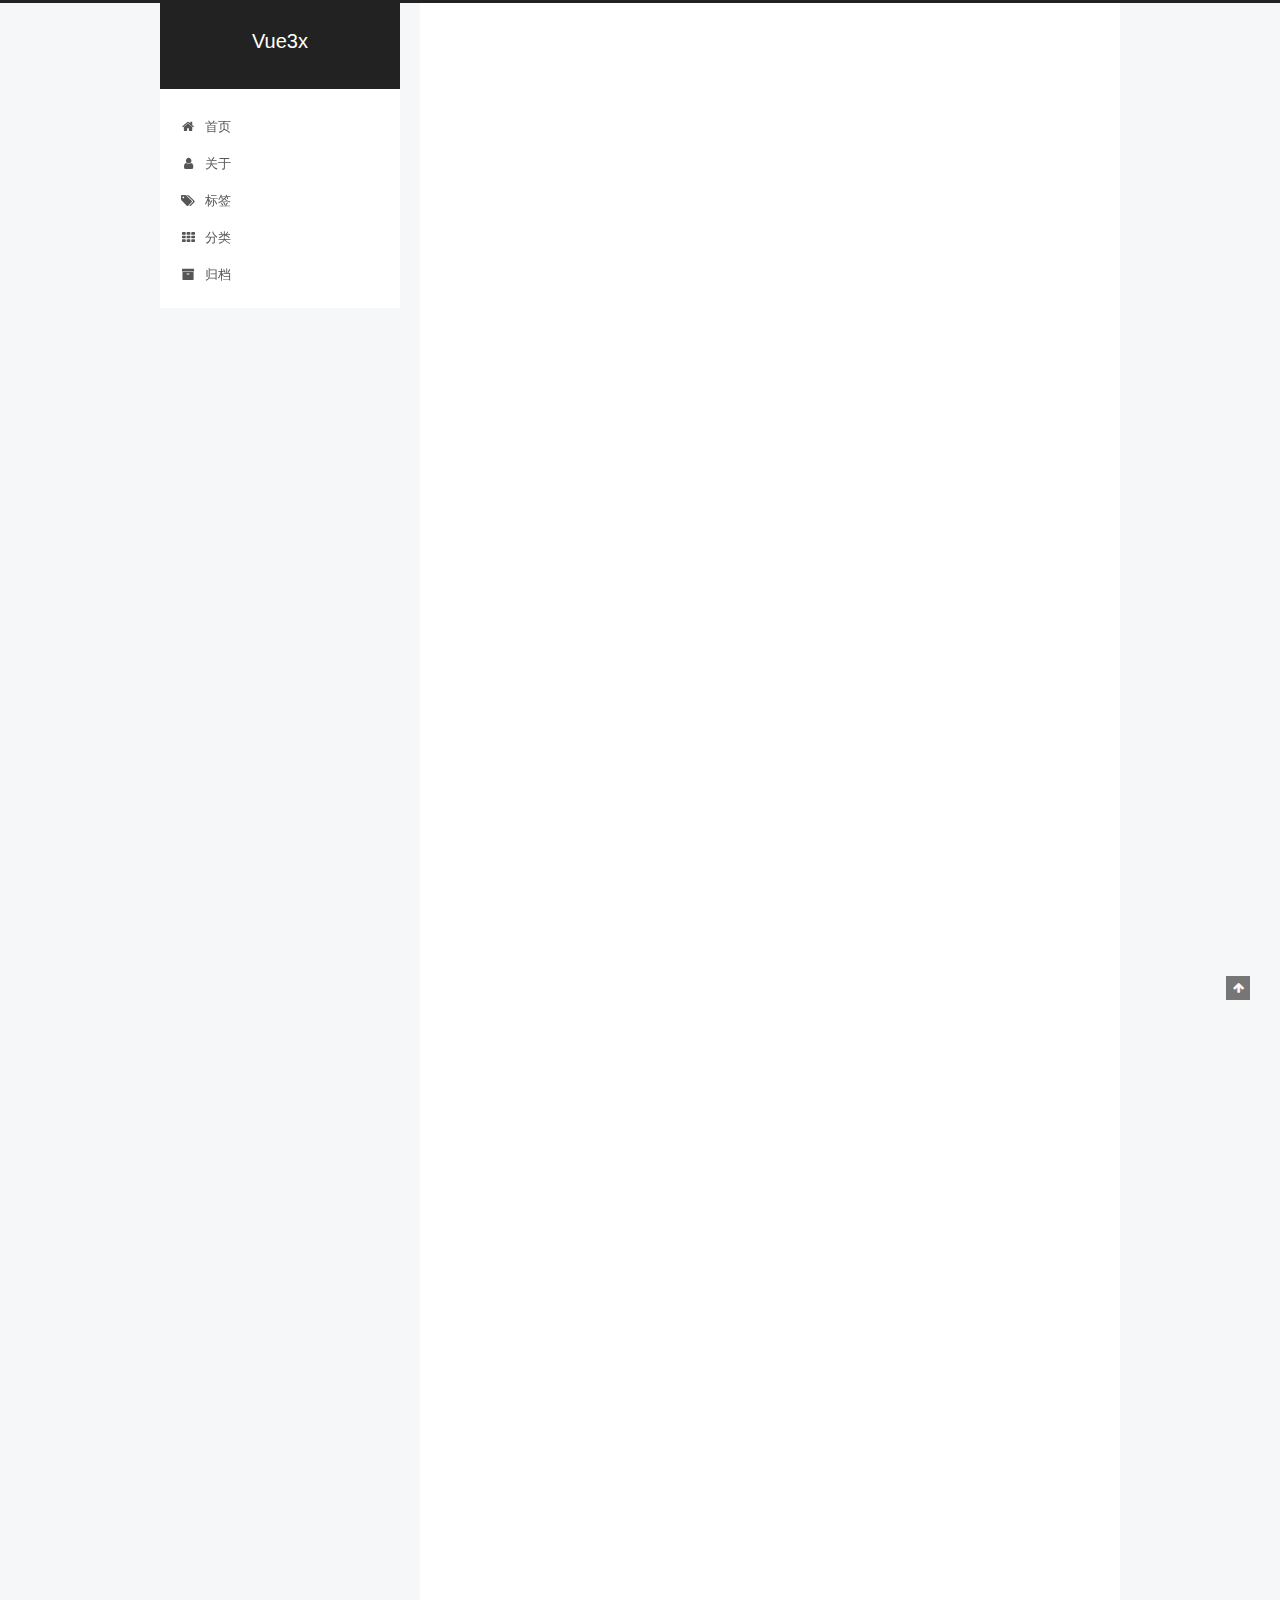
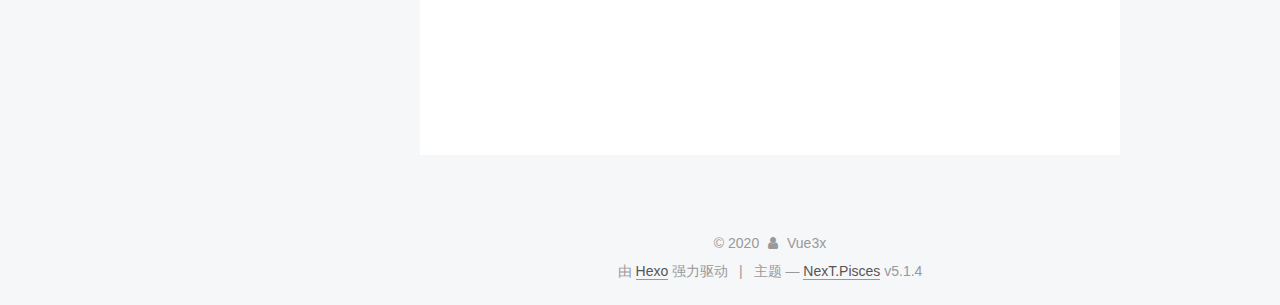
<file: index.html>
<!DOCTYPE html>



  


<html class="theme-next pisces use-motion" lang="zh-Hans">
<head>
  <meta charset="UTF-8"/>
<meta http-equiv="X-UA-Compatible" content="IE=edge" />
<meta name="viewport" content="width=device-width, initial-scale=1, maximum-scale=1"/>
<meta name="theme-color" content="#222">









<meta http-equiv="Cache-Control" content="no-transform" />
<meta http-equiv="Cache-Control" content="no-siteapp" />
















  
  
  <link href="/lib/fancybox/source/jquery.fancybox.css?v=2.1.5" rel="stylesheet" type="text/css" />







<link href="/lib/font-awesome/css/font-awesome.min.css?v=4.6.2" rel="stylesheet" type="text/css" />

<link href="/css/main.css?v=5.1.4" rel="stylesheet" type="text/css" />


  <link rel="apple-touch-icon" sizes="180x180" href="/images/apple-touch-icon-next.png?v=5.1.4">


  <link rel="icon" type="image/png" sizes="32x32" href="/images/favicon-32x32-next.png?v=5.1.4">


  <link rel="icon" type="image/png" sizes="16x16" href="/images/favicon-16x16-next.png?v=5.1.4">


  <link rel="mask-icon" href="/images/logo.svg?v=5.1.4" color="#222">





  <meta name="keywords" content="Hexo, NexT" />










<meta property="og:type" content="website">
<meta property="og:title" content="Vue3x">
<meta property="og:url" content="http://vue3x.github.io/index.html">
<meta property="og:site_name" content="Vue3x">
<meta property="article:author" content="Vue3x">
<meta property="article:tag" content="Vue3x">
<meta name="twitter:card" content="summary">



<script type="text/javascript" id="hexo.configurations">
  var NexT = window.NexT || {};
  var CONFIG = {
    root: '/',
    scheme: 'Pisces',
    version: '5.1.4',
    sidebar: {"position":"left","display":"post","offset":12,"b2t":false,"scrollpercent":false,"onmobile":false},
    fancybox: true,
    tabs: true,
    motion: {"enable":true,"async":false,"transition":{"post_block":"fadeIn","post_header":"slideDownIn","post_body":"slideDownIn","coll_header":"slideLeftIn","sidebar":"slideUpIn"}},
    duoshuo: {
      userId: '0',
      author: '博主'
    },
    algolia: {
      applicationID: '',
      apiKey: '',
      indexName: '',
      hits: {"per_page":10},
      labels: {"input_placeholder":"Search for Posts","hits_empty":"We didn't find any results for the search: ${query}","hits_stats":"${hits} results found in ${time} ms"}
    }
  };
</script>



  <link rel="canonical" href="http://vue3x.github.io/"/>





  <title>Vue3x</title>
  








<meta name="generator" content="Hexo 4.2.0"></head>

<body itemscope itemtype="http://schema.org/WebPage" lang="zh-Hans">

  
  
    
  

  <div class="container sidebar-position-left 
  page-home">
    <div class="headband"></div>

    <header id="header" class="header"  itemscope itemtype="http://schema.org/WPHeader">
      <div class="header-inner" ><div class="site-brand-wrapper" style="margin-left: 0px;">
  <div class="site-meta ">
    

    <div class="custom-logo-site-title">
      <a href="/"  class="brand" rel="start">
        <span class="logo-line-before"><i></i></span>
        <span class="site-title">Vue3x</span>
        <span class="logo-line-after"><i></i></span>
      </a>
    </div>
      
        <p class="site-subtitle"></p>
      
  </div>

  <div class="site-nav-toggle">
    <button>
      <span class="btn-bar"></span>
      <span class="btn-bar"></span>
      <span class="btn-bar"></span>
    </button>
  </div>
</div>

<nav class="site-nav">
  

  
    <ul id="menu" class="menu">
      
        
        <li class="menu-item menu-item-home">
          <a href="/%20" rel="section">
            
              <i class="menu-item-icon fa fa-fw fa-home"></i> <br />
            
            首页
          </a>
        </li>
      
        
        <li class="menu-item menu-item-about">
          <a href="/about/%20" rel="section">
            
              <i class="menu-item-icon fa fa-fw fa-user"></i> <br />
            
            关于
          </a>
        </li>
      
        
        <li class="menu-item menu-item-tags">
          <a href="/tags/%20" rel="section">
            
              <i class="menu-item-icon fa fa-fw fa-tags"></i> <br />
            
            标签
          </a>
        </li>
      
        
        <li class="menu-item menu-item-categories">
          <a href="/categories/%20" rel="section">
            
              <i class="menu-item-icon fa fa-fw fa-th"></i> <br />
            
            分类
          </a>
        </li>
      
        
        <li class="menu-item menu-item-archives">
          <a href="/archives/%20" rel="section">
            
              <i class="menu-item-icon fa fa-fw fa-archive"></i> <br />
            
            归档
          </a>
        </li>
      

      
    </ul>
  

  
</nav>



 </div>
    </header>

    <main id="main" class="main">
      <div class="main-inner">
        <div class="content-wrap">
          <div id="content" class="content">
            
  <section id="posts" class="posts-expand">
    
      

  

  
  
  

  <article class="post post-type-normal" itemscope itemtype="http://schema.org/Article">
  
  
  
  <div class="post-block">
    <link itemprop="mainEntityOfPage" href="http://vue3x.github.io/2020/03/10/test/">

    <span hidden itemprop="author" itemscope itemtype="http://schema.org/Person">
      <meta itemprop="name" content="Vue3x">
      <meta itemprop="description" content="">
      <meta itemprop="image" content="/images/avatar.gif">
    </span>

    <span hidden itemprop="publisher" itemscope itemtype="http://schema.org/Organization">
      <meta itemprop="name" content="Vue3x">
    </span>

    
      <header class="post-header">

        
        
          <h1 class="post-title" itemprop="name headline">
                
                <a class="post-title-link" href="/2020/03/10/test/" itemprop="url">test</a></h1>
        

        <div class="post-meta">
          <span class="post-time">
            
              <span class="post-meta-item-icon">
                <i class="fa fa-calendar-o"></i>
              </span>
              
                <span class="post-meta-item-text">发表于</span>
              
              <time title="创建于" itemprop="dateCreated datePublished" datetime="2020-03-10T14:13:58+08:00">
                2020-03-10
              </time>
            

            

            
          </span>

          

          
            
          

          
          

          

          

          

        </div>
      </header>
    

    
    
    
    <div class="post-body" itemprop="articleBody">

      
      

      
        
          
            <h2 id="测试"><a href="#测试" class="headerlink" title="测试"></a>测试</h2><h3 id="测试文章"><a href="#测试文章" class="headerlink" title="测试文章"></a>测试文章</h3><p>1.出现 error deployer not found:git 或者 error deployer not found:github 的错误<br>解决办法：执行 npm install hexo-deployer-git –save</p>
<p>2.出现类似 FATAL can not read a block mapping entry; a multiline key may not be an implicit key at line 70, column 1: … 错误<br>解决办法：_config.yml中配置项的冒号后面要用空格隔开，再跟内容</p>
<p>3.中文乱码问题<br>解决办法：将文件的内容编码改为UTF8格式</p>
<p>4.’hexo sever’能够成功运行，但是localhost:4000无法访问<br>解决办法：执行hexo s -p 5000，改用其他端口启动</p>

          
        
      
    </div>
    
    
    

    

    

    

    <footer class="post-footer">
      

      

      

      
      
        <div class="post-eof"></div>
      
    </footer>
  </div>
  
  
  
  </article>


    
      

  

  
  
  

  <article class="post post-type-normal" itemscope itemtype="http://schema.org/Article">
  
  
  
  <div class="post-block">
    <link itemprop="mainEntityOfPage" href="http://vue3x.github.io/2020/03/10/hello-world/">

    <span hidden itemprop="author" itemscope itemtype="http://schema.org/Person">
      <meta itemprop="name" content="Vue3x">
      <meta itemprop="description" content="">
      <meta itemprop="image" content="/images/avatar.gif">
    </span>

    <span hidden itemprop="publisher" itemscope itemtype="http://schema.org/Organization">
      <meta itemprop="name" content="Vue3x">
    </span>

    
      <header class="post-header">

        
        
          <h1 class="post-title" itemprop="name headline">
                
                <a class="post-title-link" href="/2020/03/10/hello-world/" itemprop="url">Hello World</a></h1>
        

        <div class="post-meta">
          <span class="post-time">
            
              <span class="post-meta-item-icon">
                <i class="fa fa-calendar-o"></i>
              </span>
              
                <span class="post-meta-item-text">发表于</span>
              
              <time title="创建于" itemprop="dateCreated datePublished" datetime="2020-03-10T08:46:29+08:00">
                2020-03-10
              </time>
            

            

            
          </span>

          

          
            
          

          
          

          

          

          

        </div>
      </header>
    

    
    
    
    <div class="post-body" itemprop="articleBody">

      
      

      
        
          
            <p>Welcome to <a href="https://hexo.io/" target="_blank" rel="noopener">Hexo</a>! This is your very first post. Check <a href="https://hexo.io/docs/" target="_blank" rel="noopener">documentation</a> for more info. If you get any problems when using Hexo, you can find the answer in <a href="https://hexo.io/docs/troubleshooting.html" target="_blank" rel="noopener">troubleshooting</a> or you can ask me on <a href="https://github.com/hexojs/hexo/issues" target="_blank" rel="noopener">GitHub</a>.</p>
<h2 id="Quick-Start"><a href="#Quick-Start" class="headerlink" title="Quick Start"></a>Quick Start</h2><h3 id="Create-a-new-post"><a href="#Create-a-new-post" class="headerlink" title="Create a new post"></a>Create a new post</h3><figure class="highlight bash"><table><tr><td class="gutter"><pre><span class="line">1</span><br></pre></td><td class="code"><pre><span class="line">$ hexo new <span class="string">"My New Post"</span></span><br></pre></td></tr></table></figure>

<p>More info: <a href="https://hexo.io/docs/writing.html" target="_blank" rel="noopener">Writing</a></p>
<h3 id="Run-server"><a href="#Run-server" class="headerlink" title="Run server"></a>Run server</h3><figure class="highlight bash"><table><tr><td class="gutter"><pre><span class="line">1</span><br></pre></td><td class="code"><pre><span class="line">$ hexo server</span><br></pre></td></tr></table></figure>

<p>More info: <a href="https://hexo.io/docs/server.html" target="_blank" rel="noopener">Server</a></p>
<h3 id="Generate-static-files"><a href="#Generate-static-files" class="headerlink" title="Generate static files"></a>Generate static files</h3><figure class="highlight bash"><table><tr><td class="gutter"><pre><span class="line">1</span><br></pre></td><td class="code"><pre><span class="line">$ hexo generate</span><br></pre></td></tr></table></figure>

<p>More info: <a href="https://hexo.io/docs/generating.html" target="_blank" rel="noopener">Generating</a></p>
<h3 id="Deploy-to-remote-sites"><a href="#Deploy-to-remote-sites" class="headerlink" title="Deploy to remote sites"></a>Deploy to remote sites</h3><figure class="highlight bash"><table><tr><td class="gutter"><pre><span class="line">1</span><br></pre></td><td class="code"><pre><span class="line">$ hexo deploy</span><br></pre></td></tr></table></figure>

<p>More info: <a href="https://hexo.io/docs/one-command-deployment.html" target="_blank" rel="noopener">Deployment</a></p>

          
        
      
    </div>
    
    
    

    

    

    

    <footer class="post-footer">
      

      

      

      
      
        <div class="post-eof"></div>
      
    </footer>
  </div>
  
  
  
  </article>


    
  </section>

  


          </div>
          


          

        </div>
        
          
  
  <div class="sidebar-toggle">
    <div class="sidebar-toggle-line-wrap">
      <span class="sidebar-toggle-line sidebar-toggle-line-first"></span>
      <span class="sidebar-toggle-line sidebar-toggle-line-middle"></span>
      <span class="sidebar-toggle-line sidebar-toggle-line-last"></span>
    </div>
  </div>

  <aside id="sidebar" class="sidebar">
    
    <div class="sidebar-inner">

      

      

      <section class="site-overview-wrap sidebar-panel sidebar-panel-active">
        <div class="site-overview">
          <div class="site-author motion-element" itemprop="author" itemscope itemtype="http://schema.org/Person">
            
              <p class="site-author-name" itemprop="name">Vue3x</p>
              <p class="site-description motion-element" itemprop="description"></p>
          </div>

          <nav class="site-state motion-element">

            
              <div class="site-state-item site-state-posts">
              
                <a href="/archives/%20%7C%7C%20archive">
              
                  <span class="site-state-item-count">2</span>
                  <span class="site-state-item-name">日志</span>
                </a>
              </div>
            

          



          </nav>

          

          

          
          

          
          

          

        </div>
      </section>

      

      

    </div>
  </aside>


        
      </div>
    </main>

    <footer id="footer" class="footer">
      <div class="footer-inner">
        <div class="copyright">&copy; <span itemprop="copyrightYear">2020</span>
  <span class="with-love">
    <i class="fa fa-user"></i>
  </span>
  <span class="author" itemprop="copyrightHolder">Vue3x</span>

  
</div>


  <div class="powered-by">由 <a class="theme-link" target="_blank" href="https://hexo.io">Hexo</a> 强力驱动</div>



  <span class="post-meta-divider">|</span>



  <div class="theme-info">主题 &mdash; <a class="theme-link" target="_blank" href="https://github.com/iissnan/hexo-theme-next">NexT.Pisces</a> v5.1.4</div>




        







        
      </div>
    </footer>

    
      <div class="back-to-top">
        <i class="fa fa-arrow-up"></i>
        
      </div>
    

    

  </div>

  

<script type="text/javascript">
  if (Object.prototype.toString.call(window.Promise) !== '[object Function]') {
    window.Promise = null;
  }
</script>









  












  
  
    <script type="text/javascript" src="/lib/jquery/index.js?v=2.1.3"></script>
  

  
  
    <script type="text/javascript" src="/lib/fastclick/lib/fastclick.min.js?v=1.0.6"></script>
  

  
  
    <script type="text/javascript" src="/lib/jquery_lazyload/jquery.lazyload.js?v=1.9.7"></script>
  

  
  
    <script type="text/javascript" src="/lib/velocity/velocity.min.js?v=1.2.1"></script>
  

  
  
    <script type="text/javascript" src="/lib/velocity/velocity.ui.min.js?v=1.2.1"></script>
  

  
  
    <script type="text/javascript" src="/lib/fancybox/source/jquery.fancybox.pack.js?v=2.1.5"></script>
  


  


  <script type="text/javascript" src="/js/src/utils.js?v=5.1.4"></script>

  <script type="text/javascript" src="/js/src/motion.js?v=5.1.4"></script>



  
  


  <script type="text/javascript" src="/js/src/affix.js?v=5.1.4"></script>

  <script type="text/javascript" src="/js/src/schemes/pisces.js?v=5.1.4"></script>



  

  


  <script type="text/javascript" src="/js/src/bootstrap.js?v=5.1.4"></script>



  


  




	





  





  












  





  

  

  

  
  

  

  

  

</body>
</html>
</file>
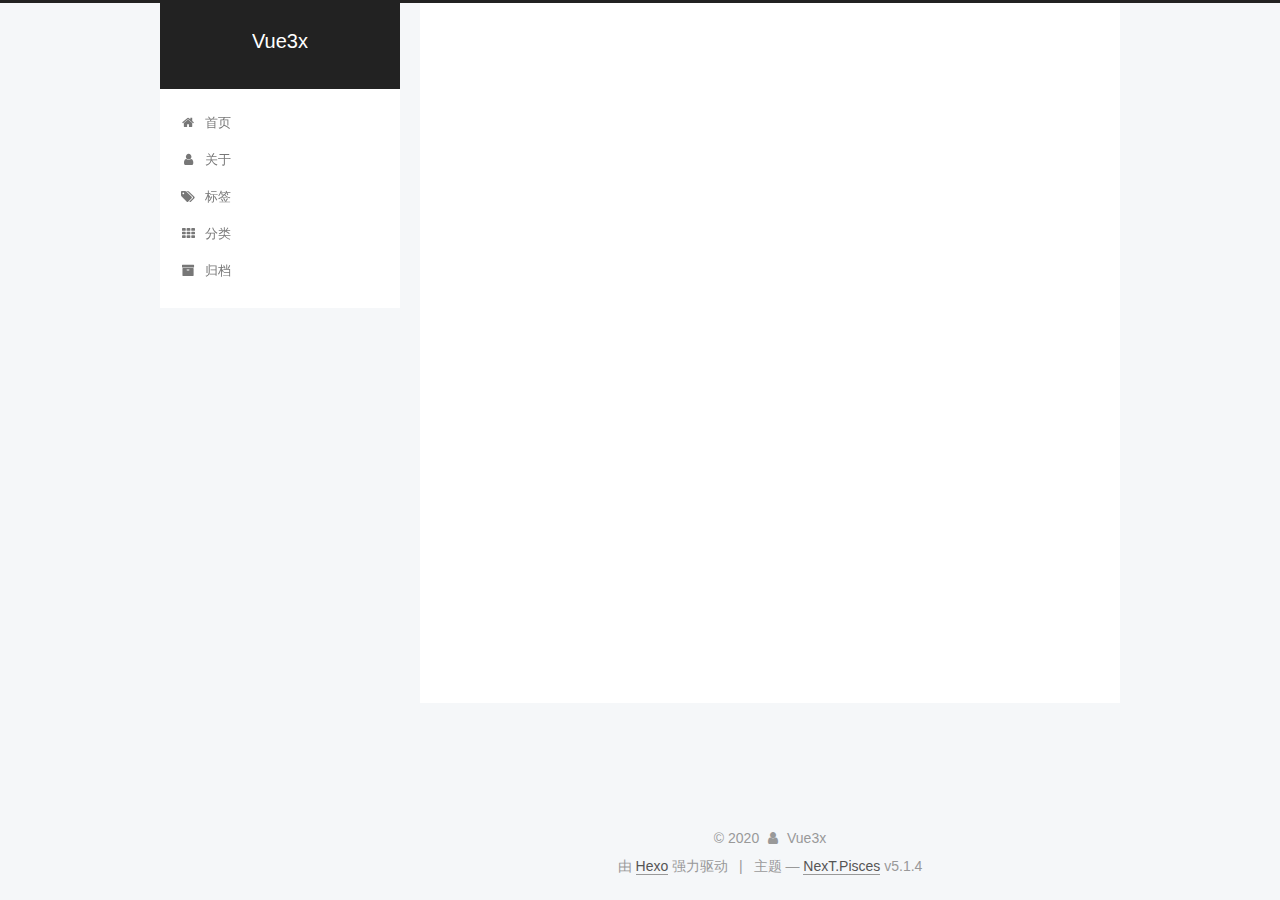
<file: about/index.html>
<!DOCTYPE html>



  


<html class="theme-next pisces use-motion" lang="zh-Hans">
<head>
  <meta charset="UTF-8"/>
<meta http-equiv="X-UA-Compatible" content="IE=edge" />
<meta name="viewport" content="width=device-width, initial-scale=1, maximum-scale=1"/>
<meta name="theme-color" content="#222">









<meta http-equiv="Cache-Control" content="no-transform" />
<meta http-equiv="Cache-Control" content="no-siteapp" />
















  
  
  <link href="/lib/fancybox/source/jquery.fancybox.css?v=2.1.5" rel="stylesheet" type="text/css" />







<link href="/lib/font-awesome/css/font-awesome.min.css?v=4.6.2" rel="stylesheet" type="text/css" />

<link href="/css/main.css?v=5.1.4" rel="stylesheet" type="text/css" />


  <link rel="apple-touch-icon" sizes="180x180" href="/images/apple-touch-icon-next.png?v=5.1.4">


  <link rel="icon" type="image/png" sizes="32x32" href="/images/favicon-32x32-next.png?v=5.1.4">


  <link rel="icon" type="image/png" sizes="16x16" href="/images/favicon-16x16-next.png?v=5.1.4">


  <link rel="mask-icon" href="/images/logo.svg?v=5.1.4" color="#222">





  <meta name="keywords" content="Hexo, NexT" />










<meta property="og:type" content="website">
<meta property="og:title" content="about">
<meta property="og:url" content="http://vue3x.github.io/about/index.html">
<meta property="og:site_name" content="Vue3x">
<meta property="article:published_time" content="2020-03-10T02:49:42.000Z">
<meta property="article:modified_time" content="2020-03-10T02:49:42.100Z">
<meta property="article:author" content="Vue3x">
<meta property="article:tag" content="Vue3x">
<meta name="twitter:card" content="summary">



<script type="text/javascript" id="hexo.configurations">
  var NexT = window.NexT || {};
  var CONFIG = {
    root: '/',
    scheme: 'Pisces',
    version: '5.1.4',
    sidebar: {"position":"left","display":"post","offset":12,"b2t":false,"scrollpercent":false,"onmobile":false},
    fancybox: true,
    tabs: true,
    motion: {"enable":true,"async":false,"transition":{"post_block":"fadeIn","post_header":"slideDownIn","post_body":"slideDownIn","coll_header":"slideLeftIn","sidebar":"slideUpIn"}},
    duoshuo: {
      userId: '0',
      author: '博主'
    },
    algolia: {
      applicationID: '',
      apiKey: '',
      indexName: '',
      hits: {"per_page":10},
      labels: {"input_placeholder":"Search for Posts","hits_empty":"We didn't find any results for the search: ${query}","hits_stats":"${hits} results found in ${time} ms"}
    }
  };
</script>



  <link rel="canonical" href="http://vue3x.github.io/about/"/>





  <title>about | Vue3x</title>
  








<meta name="generator" content="Hexo 4.2.0"></head>

<body itemscope itemtype="http://schema.org/WebPage" lang="zh-Hans">

  
  
    
  

  <div class="container sidebar-position-left page-post-detail">
    <div class="headband"></div>

    <header id="header" class="header"  itemscope itemtype="http://schema.org/WPHeader">
      <div class="header-inner" ><div class="site-brand-wrapper" style="margin-left: 0px;">
  <div class="site-meta ">
    

    <div class="custom-logo-site-title">
      <a href="/"  class="brand" rel="start">
        <span class="logo-line-before"><i></i></span>
        <span class="site-title">Vue3x</span>
        <span class="logo-line-after"><i></i></span>
      </a>
    </div>
      
        <p class="site-subtitle"></p>
      
  </div>

  <div class="site-nav-toggle">
    <button>
      <span class="btn-bar"></span>
      <span class="btn-bar"></span>
      <span class="btn-bar"></span>
    </button>
  </div>
</div>

<nav class="site-nav">
  

  
    <ul id="menu" class="menu">
      
        
        <li class="menu-item menu-item-home">
          <a href="/%20" rel="section">
            
              <i class="menu-item-icon fa fa-fw fa-home"></i> <br />
            
            首页
          </a>
        </li>
      
        
        <li class="menu-item menu-item-about">
          <a href="/about/%20" rel="section">
            
              <i class="menu-item-icon fa fa-fw fa-user"></i> <br />
            
            关于
          </a>
        </li>
      
        
        <li class="menu-item menu-item-tags">
          <a href="/tags/%20" rel="section">
            
              <i class="menu-item-icon fa fa-fw fa-tags"></i> <br />
            
            标签
          </a>
        </li>
      
        
        <li class="menu-item menu-item-categories">
          <a href="/categories/%20" rel="section">
            
              <i class="menu-item-icon fa fa-fw fa-th"></i> <br />
            
            分类
          </a>
        </li>
      
        
        <li class="menu-item menu-item-archives">
          <a href="/archives/%20" rel="section">
            
              <i class="menu-item-icon fa fa-fw fa-archive"></i> <br />
            
            归档
          </a>
        </li>
      

      
    </ul>
  

  
</nav>



 </div>
    </header>

    <main id="main" class="main">
      <div class="main-inner">
        <div class="content-wrap">
          <div id="content" class="content">
            

  <div id="posts" class="posts-expand">
    
    
    
    <div class="post-block page">
      <header class="post-header">

	<h1 class="post-title" itemprop="name headline">about</h1>



</header>

      
      
      
      <div class="post-body">
        
        
          
        
      </div>
      
      
      
    </div>
    
    
    
  </div>


          </div>
          


          

  



        </div>
        
          
  
  <div class="sidebar-toggle">
    <div class="sidebar-toggle-line-wrap">
      <span class="sidebar-toggle-line sidebar-toggle-line-first"></span>
      <span class="sidebar-toggle-line sidebar-toggle-line-middle"></span>
      <span class="sidebar-toggle-line sidebar-toggle-line-last"></span>
    </div>
  </div>

  <aside id="sidebar" class="sidebar">
    
    <div class="sidebar-inner">

      

      

      <section class="site-overview-wrap sidebar-panel sidebar-panel-active">
        <div class="site-overview">
          <div class="site-author motion-element" itemprop="author" itemscope itemtype="http://schema.org/Person">
            
              <p class="site-author-name" itemprop="name">Vue3x</p>
              <p class="site-description motion-element" itemprop="description"></p>
          </div>

          <nav class="site-state motion-element">

            
              <div class="site-state-item site-state-posts">
              
                <a href="/archives/%20%7C%7C%20archive">
              
                  <span class="site-state-item-count">2</span>
                  <span class="site-state-item-name">日志</span>
                </a>
              </div>
            

          



          </nav>

          

          

          
          

          
          

          

        </div>
      </section>

      

      

    </div>
  </aside>


        
      </div>
    </main>

    <footer id="footer" class="footer">
      <div class="footer-inner">
        <div class="copyright">&copy; <span itemprop="copyrightYear">2020</span>
  <span class="with-love">
    <i class="fa fa-user"></i>
  </span>
  <span class="author" itemprop="copyrightHolder">Vue3x</span>

  
</div>


  <div class="powered-by">由 <a class="theme-link" target="_blank" href="https://hexo.io">Hexo</a> 强力驱动</div>



  <span class="post-meta-divider">|</span>



  <div class="theme-info">主题 &mdash; <a class="theme-link" target="_blank" href="https://github.com/iissnan/hexo-theme-next">NexT.Pisces</a> v5.1.4</div>




        







        
      </div>
    </footer>

    
      <div class="back-to-top">
        <i class="fa fa-arrow-up"></i>
        
      </div>
    

    

  </div>

  

<script type="text/javascript">
  if (Object.prototype.toString.call(window.Promise) !== '[object Function]') {
    window.Promise = null;
  }
</script>









  












  
  
    <script type="text/javascript" src="/lib/jquery/index.js?v=2.1.3"></script>
  

  
  
    <script type="text/javascript" src="/lib/fastclick/lib/fastclick.min.js?v=1.0.6"></script>
  

  
  
    <script type="text/javascript" src="/lib/jquery_lazyload/jquery.lazyload.js?v=1.9.7"></script>
  

  
  
    <script type="text/javascript" src="/lib/velocity/velocity.min.js?v=1.2.1"></script>
  

  
  
    <script type="text/javascript" src="/lib/velocity/velocity.ui.min.js?v=1.2.1"></script>
  

  
  
    <script type="text/javascript" src="/lib/fancybox/source/jquery.fancybox.pack.js?v=2.1.5"></script>
  


  


  <script type="text/javascript" src="/js/src/utils.js?v=5.1.4"></script>

  <script type="text/javascript" src="/js/src/motion.js?v=5.1.4"></script>



  
  


  <script type="text/javascript" src="/js/src/affix.js?v=5.1.4"></script>

  <script type="text/javascript" src="/js/src/schemes/pisces.js?v=5.1.4"></script>



  
  <script type="text/javascript" src="/js/src/scrollspy.js?v=5.1.4"></script>
<script type="text/javascript" src="/js/src/post-details.js?v=5.1.4"></script>



  


  <script type="text/javascript" src="/js/src/bootstrap.js?v=5.1.4"></script>



  


  




	





  





  












  





  

  

  

  
  

  

  

  

</body>
</html>
</file>
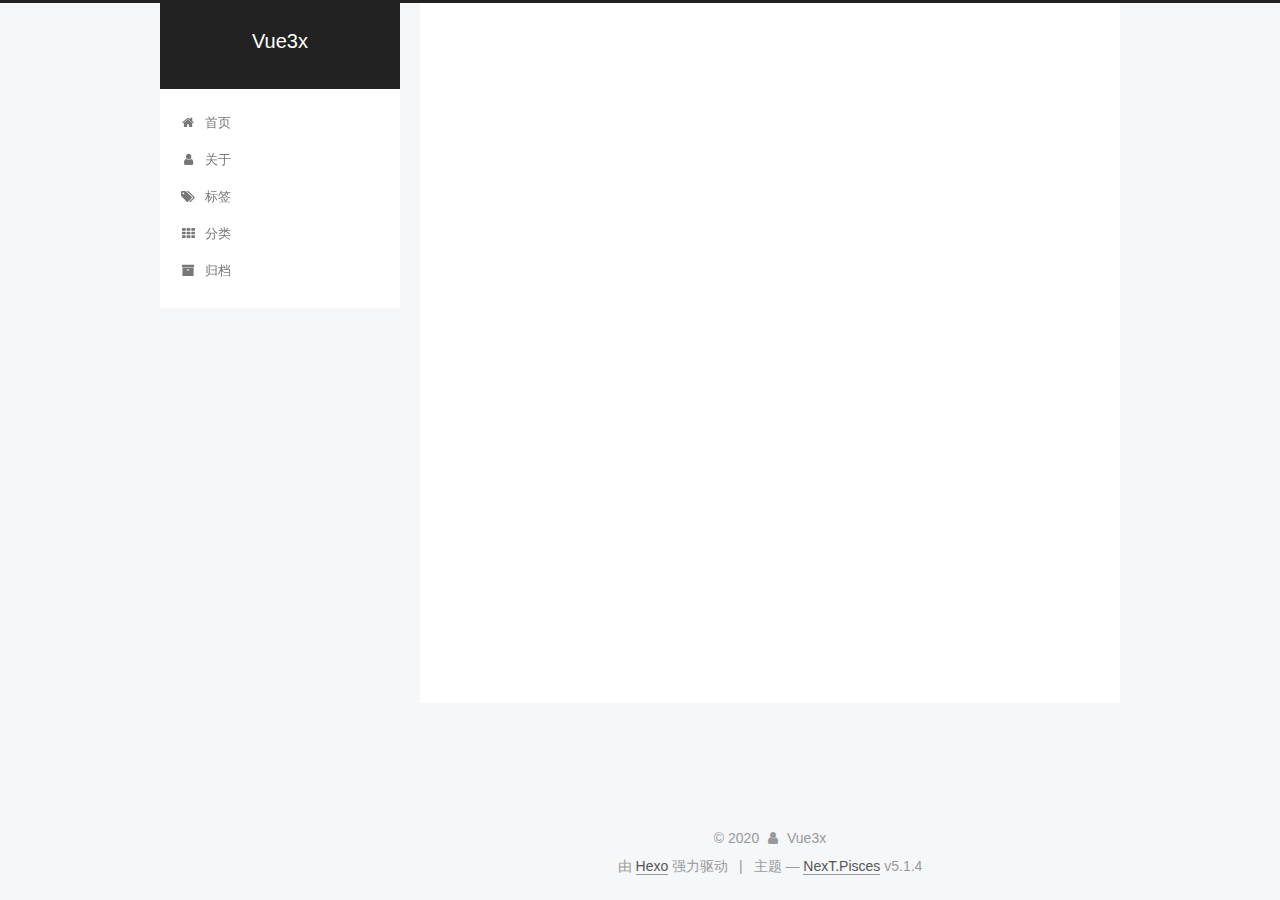
<file: archives/index.html>
<!DOCTYPE html>



  


<html class="theme-next pisces use-motion" lang="zh-Hans">
<head>
  <meta charset="UTF-8"/>
<meta http-equiv="X-UA-Compatible" content="IE=edge" />
<meta name="viewport" content="width=device-width, initial-scale=1, maximum-scale=1"/>
<meta name="theme-color" content="#222">









<meta http-equiv="Cache-Control" content="no-transform" />
<meta http-equiv="Cache-Control" content="no-siteapp" />
















  
  
  <link href="/lib/fancybox/source/jquery.fancybox.css?v=2.1.5" rel="stylesheet" type="text/css" />







<link href="/lib/font-awesome/css/font-awesome.min.css?v=4.6.2" rel="stylesheet" type="text/css" />

<link href="/css/main.css?v=5.1.4" rel="stylesheet" type="text/css" />


  <link rel="apple-touch-icon" sizes="180x180" href="/images/apple-touch-icon-next.png?v=5.1.4">


  <link rel="icon" type="image/png" sizes="32x32" href="/images/favicon-32x32-next.png?v=5.1.4">


  <link rel="icon" type="image/png" sizes="16x16" href="/images/favicon-16x16-next.png?v=5.1.4">


  <link rel="mask-icon" href="/images/logo.svg?v=5.1.4" color="#222">





  <meta name="keywords" content="Hexo, NexT" />










<meta property="og:type" content="website">
<meta property="og:title" content="Vue3x">
<meta property="og:url" content="http://vue3x.github.io/archives/index.html">
<meta property="og:site_name" content="Vue3x">
<meta property="article:author" content="Vue3x">
<meta property="article:tag" content="Vue3x">
<meta name="twitter:card" content="summary">



<script type="text/javascript" id="hexo.configurations">
  var NexT = window.NexT || {};
  var CONFIG = {
    root: '/',
    scheme: 'Pisces',
    version: '5.1.4',
    sidebar: {"position":"left","display":"post","offset":12,"b2t":false,"scrollpercent":false,"onmobile":false},
    fancybox: true,
    tabs: true,
    motion: {"enable":true,"async":false,"transition":{"post_block":"fadeIn","post_header":"slideDownIn","post_body":"slideDownIn","coll_header":"slideLeftIn","sidebar":"slideUpIn"}},
    duoshuo: {
      userId: '0',
      author: '博主'
    },
    algolia: {
      applicationID: '',
      apiKey: '',
      indexName: '',
      hits: {"per_page":10},
      labels: {"input_placeholder":"Search for Posts","hits_empty":"We didn't find any results for the search: ${query}","hits_stats":"${hits} results found in ${time} ms"}
    }
  };
</script>



  <link rel="canonical" href="http://vue3x.github.io/archives/"/>





  <title>归档 | Vue3x</title>
  








<meta name="generator" content="Hexo 4.2.0"></head>

<body itemscope itemtype="http://schema.org/WebPage" lang="zh-Hans">

  
  
    
  

  <div class="container sidebar-position-left page-archive">
    <div class="headband"></div>

    <header id="header" class="header"  itemscope itemtype="http://schema.org/WPHeader">
      <div class="header-inner" ><div class="site-brand-wrapper" style="margin-left: 0px;">
  <div class="site-meta ">
    

    <div class="custom-logo-site-title">
      <a href="/"  class="brand" rel="start">
        <span class="logo-line-before"><i></i></span>
        <span class="site-title">Vue3x</span>
        <span class="logo-line-after"><i></i></span>
      </a>
    </div>
      
        <p class="site-subtitle"></p>
      
  </div>

  <div class="site-nav-toggle">
    <button>
      <span class="btn-bar"></span>
      <span class="btn-bar"></span>
      <span class="btn-bar"></span>
    </button>
  </div>
</div>

<nav class="site-nav">
  

  
    <ul id="menu" class="menu">
      
        
        <li class="menu-item menu-item-home">
          <a href="/%20" rel="section">
            
              <i class="menu-item-icon fa fa-fw fa-home"></i> <br />
            
            首页
          </a>
        </li>
      
        
        <li class="menu-item menu-item-about">
          <a href="/about/%20" rel="section">
            
              <i class="menu-item-icon fa fa-fw fa-user"></i> <br />
            
            关于
          </a>
        </li>
      
        
        <li class="menu-item menu-item-tags">
          <a href="/tags/%20" rel="section">
            
              <i class="menu-item-icon fa fa-fw fa-tags"></i> <br />
            
            标签
          </a>
        </li>
      
        
        <li class="menu-item menu-item-categories">
          <a href="/categories/%20" rel="section">
            
              <i class="menu-item-icon fa fa-fw fa-th"></i> <br />
            
            分类
          </a>
        </li>
      
        
        <li class="menu-item menu-item-archives">
          <a href="/archives/%20" rel="section">
            
              <i class="menu-item-icon fa fa-fw fa-archive"></i> <br />
            
            归档
          </a>
        </li>
      

      
    </ul>
  

  
</nav>



 </div>
    </header>

    <main id="main" class="main">
      <div class="main-inner">
        <div class="content-wrap">
          <div id="content" class="content">
            

  
  
  
  <div class="post-block archive">
    <div id="posts" class="posts-collapse">
      <span class="archive-move-on"></span>

      <span class="archive-page-counter">
        
        
        
          
        
        嗯..! 目前共计 2 篇日志。 继续努力。
      </span>

      

        
        
        

        
          
          <div class="collection-title">
            <h1 class="archive-year" id="archive-year-2020">2020</h1>
          </div>
        
        

        

  <article class="post post-type-normal" itemscope itemtype="http://schema.org/Article">
    <header class="post-header">

      <h2 class="post-title">
        
            <a class="post-title-link" href="/2020/03/10/test/" itemprop="url">
              
                <span itemprop="name">test</span>
              
            </a>
        
      </h2>

      <div class="post-meta">
        <time class="post-time" itemprop="dateCreated"
              datetime="2020-03-10T14:13:58+08:00"
              content="2020-03-10" >
          03-10
        </time>
      </div>

    </header>
  </article>



      

        
        
        

        
        

        

  <article class="post post-type-normal" itemscope itemtype="http://schema.org/Article">
    <header class="post-header">

      <h2 class="post-title">
        
            <a class="post-title-link" href="/2020/03/10/hello-world/" itemprop="url">
              
                <span itemprop="name">Hello World</span>
              
            </a>
        
      </h2>

      <div class="post-meta">
        <time class="post-time" itemprop="dateCreated"
              datetime="2020-03-10T08:46:29+08:00"
              content="2020-03-10" >
          03-10
        </time>
      </div>

    </header>
  </article>



      

    </div>
  </div>
  
  
  

  



          </div>
          


          

        </div>
        
          
  
  <div class="sidebar-toggle">
    <div class="sidebar-toggle-line-wrap">
      <span class="sidebar-toggle-line sidebar-toggle-line-first"></span>
      <span class="sidebar-toggle-line sidebar-toggle-line-middle"></span>
      <span class="sidebar-toggle-line sidebar-toggle-line-last"></span>
    </div>
  </div>

  <aside id="sidebar" class="sidebar">
    
    <div class="sidebar-inner">

      

      

      <section class="site-overview-wrap sidebar-panel sidebar-panel-active">
        <div class="site-overview">
          <div class="site-author motion-element" itemprop="author" itemscope itemtype="http://schema.org/Person">
            
              <p class="site-author-name" itemprop="name">Vue3x</p>
              <p class="site-description motion-element" itemprop="description"></p>
          </div>

          <nav class="site-state motion-element">

            
              <div class="site-state-item site-state-posts">
              
                <a href="/archives/%20%7C%7C%20archive">
              
                  <span class="site-state-item-count">2</span>
                  <span class="site-state-item-name">日志</span>
                </a>
              </div>
            

          



          </nav>

          

          

          
          

          
          

          

        </div>
      </section>

      

      

    </div>
  </aside>


        
      </div>
    </main>

    <footer id="footer" class="footer">
      <div class="footer-inner">
        <div class="copyright">&copy; <span itemprop="copyrightYear">2020</span>
  <span class="with-love">
    <i class="fa fa-user"></i>
  </span>
  <span class="author" itemprop="copyrightHolder">Vue3x</span>

  
</div>


  <div class="powered-by">由 <a class="theme-link" target="_blank" href="https://hexo.io">Hexo</a> 强力驱动</div>



  <span class="post-meta-divider">|</span>



  <div class="theme-info">主题 &mdash; <a class="theme-link" target="_blank" href="https://github.com/iissnan/hexo-theme-next">NexT.Pisces</a> v5.1.4</div>




        







        
      </div>
    </footer>

    
      <div class="back-to-top">
        <i class="fa fa-arrow-up"></i>
        
      </div>
    

    

  </div>

  

<script type="text/javascript">
  if (Object.prototype.toString.call(window.Promise) !== '[object Function]') {
    window.Promise = null;
  }
</script>









  












  
  
    <script type="text/javascript" src="/lib/jquery/index.js?v=2.1.3"></script>
  

  
  
    <script type="text/javascript" src="/lib/fastclick/lib/fastclick.min.js?v=1.0.6"></script>
  

  
  
    <script type="text/javascript" src="/lib/jquery_lazyload/jquery.lazyload.js?v=1.9.7"></script>
  

  
  
    <script type="text/javascript" src="/lib/velocity/velocity.min.js?v=1.2.1"></script>
  

  
  
    <script type="text/javascript" src="/lib/velocity/velocity.ui.min.js?v=1.2.1"></script>
  

  
  
    <script type="text/javascript" src="/lib/fancybox/source/jquery.fancybox.pack.js?v=2.1.5"></script>
  


  


  <script type="text/javascript" src="/js/src/utils.js?v=5.1.4"></script>

  <script type="text/javascript" src="/js/src/motion.js?v=5.1.4"></script>



  
  


  <script type="text/javascript" src="/js/src/affix.js?v=5.1.4"></script>

  <script type="text/javascript" src="/js/src/schemes/pisces.js?v=5.1.4"></script>



  

  


  <script type="text/javascript" src="/js/src/bootstrap.js?v=5.1.4"></script>



  


  




	





  





  












  





  

  

  

  
  

  

  

  

</body>
</html>
</file>
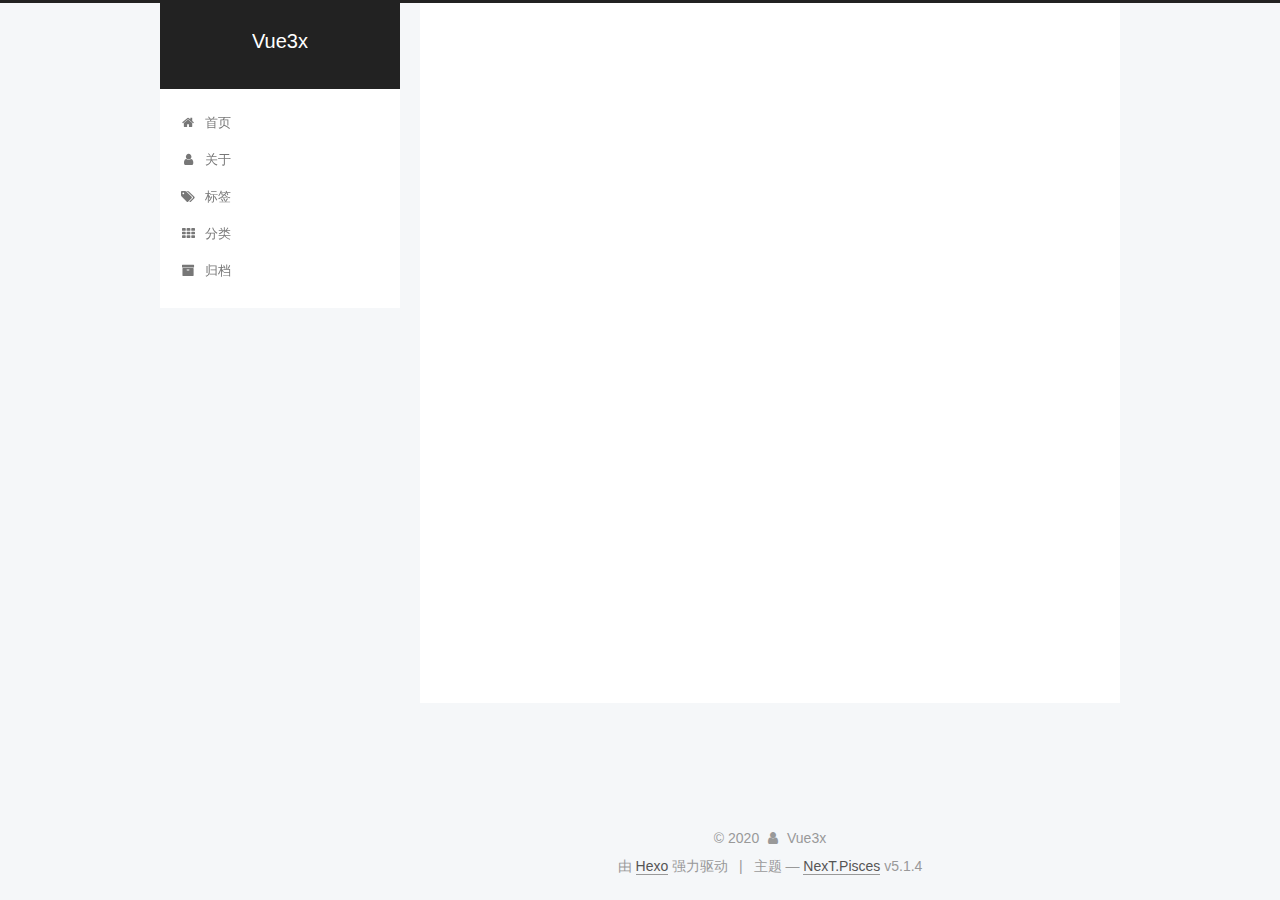
<file: categories/index.html>
<!DOCTYPE html>



  


<html class="theme-next pisces use-motion" lang="zh-Hans">
<head>
  <meta charset="UTF-8"/>
<meta http-equiv="X-UA-Compatible" content="IE=edge" />
<meta name="viewport" content="width=device-width, initial-scale=1, maximum-scale=1"/>
<meta name="theme-color" content="#222">









<meta http-equiv="Cache-Control" content="no-transform" />
<meta http-equiv="Cache-Control" content="no-siteapp" />
















  
  
  <link href="/lib/fancybox/source/jquery.fancybox.css?v=2.1.5" rel="stylesheet" type="text/css" />







<link href="/lib/font-awesome/css/font-awesome.min.css?v=4.6.2" rel="stylesheet" type="text/css" />

<link href="/css/main.css?v=5.1.4" rel="stylesheet" type="text/css" />


  <link rel="apple-touch-icon" sizes="180x180" href="/images/apple-touch-icon-next.png?v=5.1.4">


  <link rel="icon" type="image/png" sizes="32x32" href="/images/favicon-32x32-next.png?v=5.1.4">


  <link rel="icon" type="image/png" sizes="16x16" href="/images/favicon-16x16-next.png?v=5.1.4">


  <link rel="mask-icon" href="/images/logo.svg?v=5.1.4" color="#222">





  <meta name="keywords" content="Hexo, NexT" />










<meta property="og:type" content="website">
<meta property="og:title" content="categories">
<meta property="og:url" content="http://vue3x.github.io/categories/index.html">
<meta property="og:site_name" content="Vue3x">
<meta property="article:published_time" content="2020-03-10T02:51:35.000Z">
<meta property="article:modified_time" content="2020-03-10T02:53:38.721Z">
<meta property="article:author" content="Vue3x">
<meta property="article:tag" content="Vue3x">
<meta name="twitter:card" content="summary">



<script type="text/javascript" id="hexo.configurations">
  var NexT = window.NexT || {};
  var CONFIG = {
    root: '/',
    scheme: 'Pisces',
    version: '5.1.4',
    sidebar: {"position":"left","display":"post","offset":12,"b2t":false,"scrollpercent":false,"onmobile":false},
    fancybox: true,
    tabs: true,
    motion: {"enable":true,"async":false,"transition":{"post_block":"fadeIn","post_header":"slideDownIn","post_body":"slideDownIn","coll_header":"slideLeftIn","sidebar":"slideUpIn"}},
    duoshuo: {
      userId: '0',
      author: '博主'
    },
    algolia: {
      applicationID: '',
      apiKey: '',
      indexName: '',
      hits: {"per_page":10},
      labels: {"input_placeholder":"Search for Posts","hits_empty":"We didn't find any results for the search: ${query}","hits_stats":"${hits} results found in ${time} ms"}
    }
  };
</script>



  <link rel="canonical" href="http://vue3x.github.io/categories/"/>





  <title>categories | Vue3x</title>
  








<meta name="generator" content="Hexo 4.2.0"></head>

<body itemscope itemtype="http://schema.org/WebPage" lang="zh-Hans">

  
  
    
  

  <div class="container sidebar-position-left page-post-detail">
    <div class="headband"></div>

    <header id="header" class="header"  itemscope itemtype="http://schema.org/WPHeader">
      <div class="header-inner" ><div class="site-brand-wrapper" style="margin-left: 0px;">
  <div class="site-meta ">
    

    <div class="custom-logo-site-title">
      <a href="/"  class="brand" rel="start">
        <span class="logo-line-before"><i></i></span>
        <span class="site-title">Vue3x</span>
        <span class="logo-line-after"><i></i></span>
      </a>
    </div>
      
        <p class="site-subtitle"></p>
      
  </div>

  <div class="site-nav-toggle">
    <button>
      <span class="btn-bar"></span>
      <span class="btn-bar"></span>
      <span class="btn-bar"></span>
    </button>
  </div>
</div>

<nav class="site-nav">
  

  
    <ul id="menu" class="menu">
      
        
        <li class="menu-item menu-item-home">
          <a href="/%20" rel="section">
            
              <i class="menu-item-icon fa fa-fw fa-home"></i> <br />
            
            首页
          </a>
        </li>
      
        
        <li class="menu-item menu-item-about">
          <a href="/about/%20" rel="section">
            
              <i class="menu-item-icon fa fa-fw fa-user"></i> <br />
            
            关于
          </a>
        </li>
      
        
        <li class="menu-item menu-item-tags">
          <a href="/tags/%20" rel="section">
            
              <i class="menu-item-icon fa fa-fw fa-tags"></i> <br />
            
            标签
          </a>
        </li>
      
        
        <li class="menu-item menu-item-categories">
          <a href="/categories/%20" rel="section">
            
              <i class="menu-item-icon fa fa-fw fa-th"></i> <br />
            
            分类
          </a>
        </li>
      
        
        <li class="menu-item menu-item-archives">
          <a href="/archives/%20" rel="section">
            
              <i class="menu-item-icon fa fa-fw fa-archive"></i> <br />
            
            归档
          </a>
        </li>
      

      
    </ul>
  

  
</nav>



 </div>
    </header>

    <main id="main" class="main">
      <div class="main-inner">
        <div class="content-wrap">
          <div id="content" class="content">
            

  <div id="posts" class="posts-expand">
    
    
    
    <div class="post-block page">
      <header class="post-header">

	<h1 class="post-title" itemprop="name headline">categories</h1>



</header>

      
      
      
      <div class="post-body">
        
        
          <div class="category-all-page">
            <div class="category-all-title">
                暂无分类
            </div>
            <div class="category-all">
              
            </div>
          </div>
        
      </div>
      
      
      
    </div>
    
    
    
  </div>


          </div>
          


          

  



        </div>
        
          
  
  <div class="sidebar-toggle">
    <div class="sidebar-toggle-line-wrap">
      <span class="sidebar-toggle-line sidebar-toggle-line-first"></span>
      <span class="sidebar-toggle-line sidebar-toggle-line-middle"></span>
      <span class="sidebar-toggle-line sidebar-toggle-line-last"></span>
    </div>
  </div>

  <aside id="sidebar" class="sidebar">
    
    <div class="sidebar-inner">

      

      

      <section class="site-overview-wrap sidebar-panel sidebar-panel-active">
        <div class="site-overview">
          <div class="site-author motion-element" itemprop="author" itemscope itemtype="http://schema.org/Person">
            
              <p class="site-author-name" itemprop="name">Vue3x</p>
              <p class="site-description motion-element" itemprop="description"></p>
          </div>

          <nav class="site-state motion-element">

            
              <div class="site-state-item site-state-posts">
              
                <a href="/archives/%20%7C%7C%20archive">
              
                  <span class="site-state-item-count">2</span>
                  <span class="site-state-item-name">日志</span>
                </a>
              </div>
            

          



          </nav>

          

          

          
          

          
          

          

        </div>
      </section>

      

      

    </div>
  </aside>


        
      </div>
    </main>

    <footer id="footer" class="footer">
      <div class="footer-inner">
        <div class="copyright">&copy; <span itemprop="copyrightYear">2020</span>
  <span class="with-love">
    <i class="fa fa-user"></i>
  </span>
  <span class="author" itemprop="copyrightHolder">Vue3x</span>

  
</div>


  <div class="powered-by">由 <a class="theme-link" target="_blank" href="https://hexo.io">Hexo</a> 强力驱动</div>



  <span class="post-meta-divider">|</span>



  <div class="theme-info">主题 &mdash; <a class="theme-link" target="_blank" href="https://github.com/iissnan/hexo-theme-next">NexT.Pisces</a> v5.1.4</div>




        







        
      </div>
    </footer>

    
      <div class="back-to-top">
        <i class="fa fa-arrow-up"></i>
        
      </div>
    

    

  </div>

  

<script type="text/javascript">
  if (Object.prototype.toString.call(window.Promise) !== '[object Function]') {
    window.Promise = null;
  }
</script>









  












  
  
    <script type="text/javascript" src="/lib/jquery/index.js?v=2.1.3"></script>
  

  
  
    <script type="text/javascript" src="/lib/fastclick/lib/fastclick.min.js?v=1.0.6"></script>
  

  
  
    <script type="text/javascript" src="/lib/jquery_lazyload/jquery.lazyload.js?v=1.9.7"></script>
  

  
  
    <script type="text/javascript" src="/lib/velocity/velocity.min.js?v=1.2.1"></script>
  

  
  
    <script type="text/javascript" src="/lib/velocity/velocity.ui.min.js?v=1.2.1"></script>
  

  
  
    <script type="text/javascript" src="/lib/fancybox/source/jquery.fancybox.pack.js?v=2.1.5"></script>
  


  


  <script type="text/javascript" src="/js/src/utils.js?v=5.1.4"></script>

  <script type="text/javascript" src="/js/src/motion.js?v=5.1.4"></script>



  
  


  <script type="text/javascript" src="/js/src/affix.js?v=5.1.4"></script>

  <script type="text/javascript" src="/js/src/schemes/pisces.js?v=5.1.4"></script>



  
  <script type="text/javascript" src="/js/src/scrollspy.js?v=5.1.4"></script>
<script type="text/javascript" src="/js/src/post-details.js?v=5.1.4"></script>



  


  <script type="text/javascript" src="/js/src/bootstrap.js?v=5.1.4"></script>



  


  




	





  





  












  





  

  

  

  
  

  

  

  

</body>
</html>
</file>
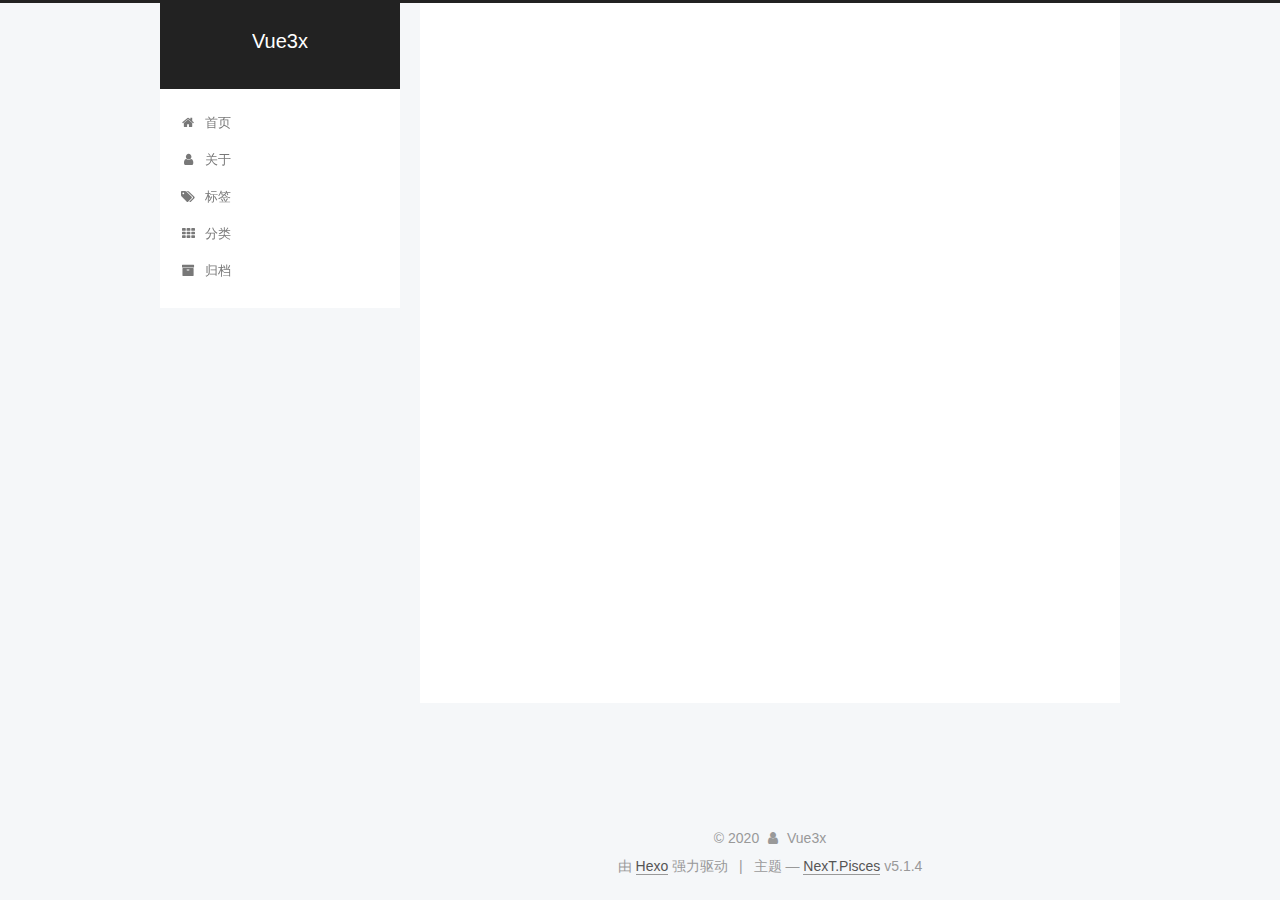
<file: tags/index.html>
<!DOCTYPE html>



  


<html class="theme-next pisces use-motion" lang="zh-Hans">
<head>
  <meta charset="UTF-8"/>
<meta http-equiv="X-UA-Compatible" content="IE=edge" />
<meta name="viewport" content="width=device-width, initial-scale=1, maximum-scale=1"/>
<meta name="theme-color" content="#222">









<meta http-equiv="Cache-Control" content="no-transform" />
<meta http-equiv="Cache-Control" content="no-siteapp" />
















  
  
  <link href="/lib/fancybox/source/jquery.fancybox.css?v=2.1.5" rel="stylesheet" type="text/css" />







<link href="/lib/font-awesome/css/font-awesome.min.css?v=4.6.2" rel="stylesheet" type="text/css" />

<link href="/css/main.css?v=5.1.4" rel="stylesheet" type="text/css" />


  <link rel="apple-touch-icon" sizes="180x180" href="/images/apple-touch-icon-next.png?v=5.1.4">


  <link rel="icon" type="image/png" sizes="32x32" href="/images/favicon-32x32-next.png?v=5.1.4">


  <link rel="icon" type="image/png" sizes="16x16" href="/images/favicon-16x16-next.png?v=5.1.4">


  <link rel="mask-icon" href="/images/logo.svg?v=5.1.4" color="#222">





  <meta name="keywords" content="Hexo, NexT" />










<meta property="og:type" content="website">
<meta property="og:title" content="tags">
<meta property="og:url" content="http://vue3x.github.io/tags/index.html">
<meta property="og:site_name" content="Vue3x">
<meta property="article:published_time" content="2020-03-10T02:51:40.000Z">
<meta property="article:modified_time" content="2020-03-10T02:54:24.648Z">
<meta property="article:author" content="Vue3x">
<meta property="article:tag" content="Vue3x">
<meta name="twitter:card" content="summary">



<script type="text/javascript" id="hexo.configurations">
  var NexT = window.NexT || {};
  var CONFIG = {
    root: '/',
    scheme: 'Pisces',
    version: '5.1.4',
    sidebar: {"position":"left","display":"post","offset":12,"b2t":false,"scrollpercent":false,"onmobile":false},
    fancybox: true,
    tabs: true,
    motion: {"enable":true,"async":false,"transition":{"post_block":"fadeIn","post_header":"slideDownIn","post_body":"slideDownIn","coll_header":"slideLeftIn","sidebar":"slideUpIn"}},
    duoshuo: {
      userId: '0',
      author: '博主'
    },
    algolia: {
      applicationID: '',
      apiKey: '',
      indexName: '',
      hits: {"per_page":10},
      labels: {"input_placeholder":"Search for Posts","hits_empty":"We didn't find any results for the search: ${query}","hits_stats":"${hits} results found in ${time} ms"}
    }
  };
</script>



  <link rel="canonical" href="http://vue3x.github.io/tags/"/>





  <title>tags | Vue3x</title>
  








<meta name="generator" content="Hexo 4.2.0"></head>

<body itemscope itemtype="http://schema.org/WebPage" lang="zh-Hans">

  
  
    
  

  <div class="container sidebar-position-left page-post-detail">
    <div class="headband"></div>

    <header id="header" class="header"  itemscope itemtype="http://schema.org/WPHeader">
      <div class="header-inner" ><div class="site-brand-wrapper" style="margin-left: 0px;">
  <div class="site-meta ">
    

    <div class="custom-logo-site-title">
      <a href="/"  class="brand" rel="start">
        <span class="logo-line-before"><i></i></span>
        <span class="site-title">Vue3x</span>
        <span class="logo-line-after"><i></i></span>
      </a>
    </div>
      
        <p class="site-subtitle"></p>
      
  </div>

  <div class="site-nav-toggle">
    <button>
      <span class="btn-bar"></span>
      <span class="btn-bar"></span>
      <span class="btn-bar"></span>
    </button>
  </div>
</div>

<nav class="site-nav">
  

  
    <ul id="menu" class="menu">
      
        
        <li class="menu-item menu-item-home">
          <a href="/%20" rel="section">
            
              <i class="menu-item-icon fa fa-fw fa-home"></i> <br />
            
            首页
          </a>
        </li>
      
        
        <li class="menu-item menu-item-about">
          <a href="/about/%20" rel="section">
            
              <i class="menu-item-icon fa fa-fw fa-user"></i> <br />
            
            关于
          </a>
        </li>
      
        
        <li class="menu-item menu-item-tags">
          <a href="/tags/%20" rel="section">
            
              <i class="menu-item-icon fa fa-fw fa-tags"></i> <br />
            
            标签
          </a>
        </li>
      
        
        <li class="menu-item menu-item-categories">
          <a href="/categories/%20" rel="section">
            
              <i class="menu-item-icon fa fa-fw fa-th"></i> <br />
            
            分类
          </a>
        </li>
      
        
        <li class="menu-item menu-item-archives">
          <a href="/archives/%20" rel="section">
            
              <i class="menu-item-icon fa fa-fw fa-archive"></i> <br />
            
            归档
          </a>
        </li>
      

      
    </ul>
  

  
</nav>



 </div>
    </header>

    <main id="main" class="main">
      <div class="main-inner">
        <div class="content-wrap">
          <div id="content" class="content">
            

  <div id="posts" class="posts-expand">
    
    
    
    <div class="post-block page">
      <header class="post-header">

	<h1 class="post-title" itemprop="name headline">tags</h1>



</header>

      
      
      
      <div class="post-body">
        
        
          <div class="tag-cloud">
            <div class="tag-cloud-title">
                暂无标签
            </div>
            <div class="tag-cloud-tags">
              
            </div>
          </div>
        
      </div>
      
      
      
    </div>
    
    
    
  </div>


          </div>
          


          

  



        </div>
        
          
  
  <div class="sidebar-toggle">
    <div class="sidebar-toggle-line-wrap">
      <span class="sidebar-toggle-line sidebar-toggle-line-first"></span>
      <span class="sidebar-toggle-line sidebar-toggle-line-middle"></span>
      <span class="sidebar-toggle-line sidebar-toggle-line-last"></span>
    </div>
  </div>

  <aside id="sidebar" class="sidebar">
    
    <div class="sidebar-inner">

      

      

      <section class="site-overview-wrap sidebar-panel sidebar-panel-active">
        <div class="site-overview">
          <div class="site-author motion-element" itemprop="author" itemscope itemtype="http://schema.org/Person">
            
              <p class="site-author-name" itemprop="name">Vue3x</p>
              <p class="site-description motion-element" itemprop="description"></p>
          </div>

          <nav class="site-state motion-element">

            
              <div class="site-state-item site-state-posts">
              
                <a href="/archives/%20%7C%7C%20archive">
              
                  <span class="site-state-item-count">2</span>
                  <span class="site-state-item-name">日志</span>
                </a>
              </div>
            

          



          </nav>

          

          

          
          

          
          

          

        </div>
      </section>

      

      

    </div>
  </aside>


        
      </div>
    </main>

    <footer id="footer" class="footer">
      <div class="footer-inner">
        <div class="copyright">&copy; <span itemprop="copyrightYear">2020</span>
  <span class="with-love">
    <i class="fa fa-user"></i>
  </span>
  <span class="author" itemprop="copyrightHolder">Vue3x</span>

  
</div>


  <div class="powered-by">由 <a class="theme-link" target="_blank" href="https://hexo.io">Hexo</a> 强力驱动</div>



  <span class="post-meta-divider">|</span>



  <div class="theme-info">主题 &mdash; <a class="theme-link" target="_blank" href="https://github.com/iissnan/hexo-theme-next">NexT.Pisces</a> v5.1.4</div>




        







        
      </div>
    </footer>

    
      <div class="back-to-top">
        <i class="fa fa-arrow-up"></i>
        
      </div>
    

    

  </div>

  

<script type="text/javascript">
  if (Object.prototype.toString.call(window.Promise) !== '[object Function]') {
    window.Promise = null;
  }
</script>









  












  
  
    <script type="text/javascript" src="/lib/jquery/index.js?v=2.1.3"></script>
  

  
  
    <script type="text/javascript" src="/lib/fastclick/lib/fastclick.min.js?v=1.0.6"></script>
  

  
  
    <script type="text/javascript" src="/lib/jquery_lazyload/jquery.lazyload.js?v=1.9.7"></script>
  

  
  
    <script type="text/javascript" src="/lib/velocity/velocity.min.js?v=1.2.1"></script>
  

  
  
    <script type="text/javascript" src="/lib/velocity/velocity.ui.min.js?v=1.2.1"></script>
  

  
  
    <script type="text/javascript" src="/lib/fancybox/source/jquery.fancybox.pack.js?v=2.1.5"></script>
  


  


  <script type="text/javascript" src="/js/src/utils.js?v=5.1.4"></script>

  <script type="text/javascript" src="/js/src/motion.js?v=5.1.4"></script>



  
  


  <script type="text/javascript" src="/js/src/affix.js?v=5.1.4"></script>

  <script type="text/javascript" src="/js/src/schemes/pisces.js?v=5.1.4"></script>



  
  <script type="text/javascript" src="/js/src/scrollspy.js?v=5.1.4"></script>
<script type="text/javascript" src="/js/src/post-details.js?v=5.1.4"></script>



  


  <script type="text/javascript" src="/js/src/bootstrap.js?v=5.1.4"></script>



  


  




	





  





  












  





  

  

  

  
  

  

  

  

</body>
</html>
</file>
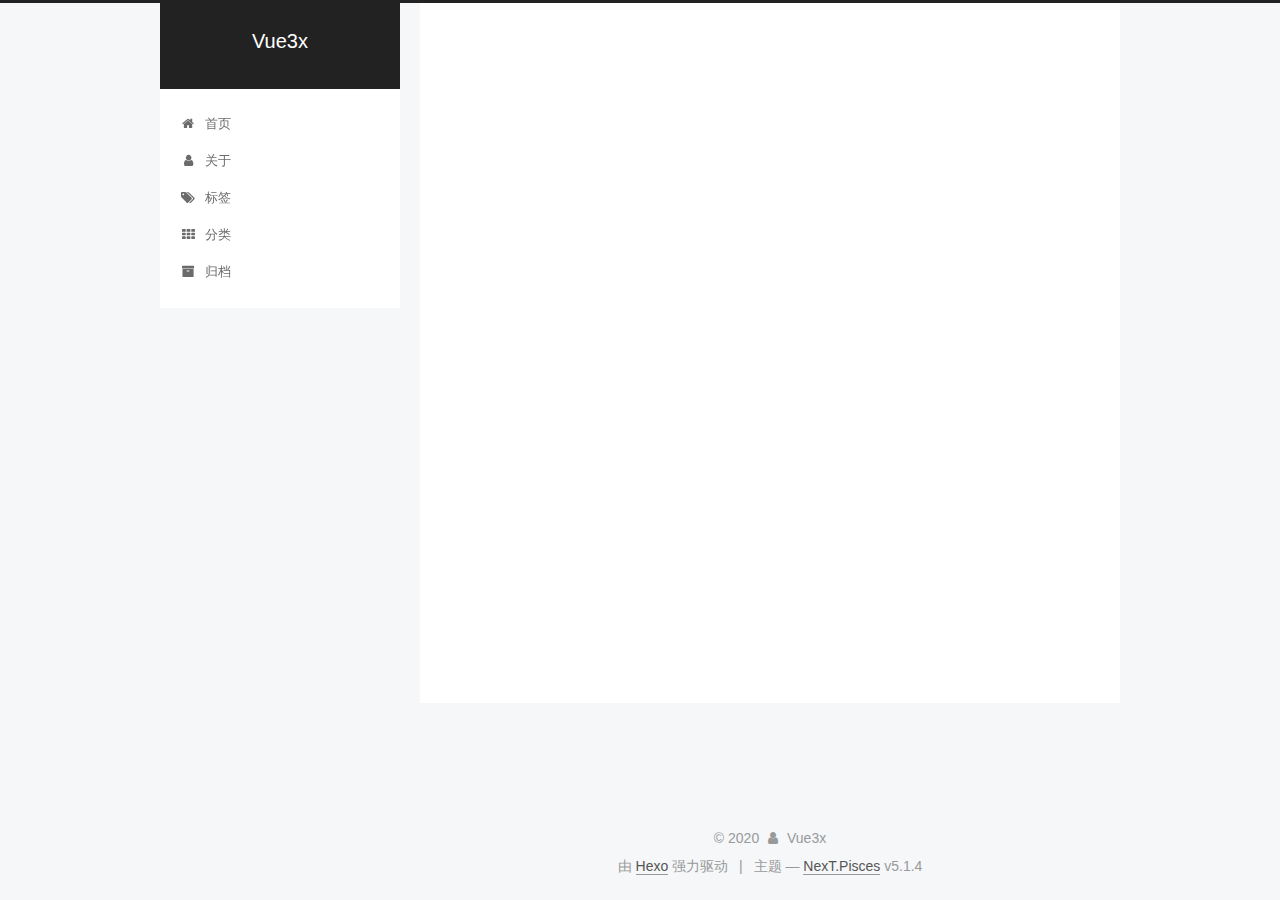
<file: archives/2020/index.html>
<!DOCTYPE html>



  


<html class="theme-next pisces use-motion" lang="zh-Hans">
<head>
  <meta charset="UTF-8"/>
<meta http-equiv="X-UA-Compatible" content="IE=edge" />
<meta name="viewport" content="width=device-width, initial-scale=1, maximum-scale=1"/>
<meta name="theme-color" content="#222">









<meta http-equiv="Cache-Control" content="no-transform" />
<meta http-equiv="Cache-Control" content="no-siteapp" />
















  
  
  <link href="/lib/fancybox/source/jquery.fancybox.css?v=2.1.5" rel="stylesheet" type="text/css" />







<link href="/lib/font-awesome/css/font-awesome.min.css?v=4.6.2" rel="stylesheet" type="text/css" />

<link href="/css/main.css?v=5.1.4" rel="stylesheet" type="text/css" />


  <link rel="apple-touch-icon" sizes="180x180" href="/images/apple-touch-icon-next.png?v=5.1.4">


  <link rel="icon" type="image/png" sizes="32x32" href="/images/favicon-32x32-next.png?v=5.1.4">


  <link rel="icon" type="image/png" sizes="16x16" href="/images/favicon-16x16-next.png?v=5.1.4">


  <link rel="mask-icon" href="/images/logo.svg?v=5.1.4" color="#222">





  <meta name="keywords" content="Hexo, NexT" />










<meta property="og:type" content="website">
<meta property="og:title" content="Vue3x">
<meta property="og:url" content="http://vue3x.github.io/archives/2020/index.html">
<meta property="og:site_name" content="Vue3x">
<meta property="article:author" content="Vue3x">
<meta property="article:tag" content="Vue3x">
<meta name="twitter:card" content="summary">



<script type="text/javascript" id="hexo.configurations">
  var NexT = window.NexT || {};
  var CONFIG = {
    root: '/',
    scheme: 'Pisces',
    version: '5.1.4',
    sidebar: {"position":"left","display":"post","offset":12,"b2t":false,"scrollpercent":false,"onmobile":false},
    fancybox: true,
    tabs: true,
    motion: {"enable":true,"async":false,"transition":{"post_block":"fadeIn","post_header":"slideDownIn","post_body":"slideDownIn","coll_header":"slideLeftIn","sidebar":"slideUpIn"}},
    duoshuo: {
      userId: '0',
      author: '博主'
    },
    algolia: {
      applicationID: '',
      apiKey: '',
      indexName: '',
      hits: {"per_page":10},
      labels: {"input_placeholder":"Search for Posts","hits_empty":"We didn't find any results for the search: ${query}","hits_stats":"${hits} results found in ${time} ms"}
    }
  };
</script>



  <link rel="canonical" href="http://vue3x.github.io/archives/2020/"/>





  <title>归档 | Vue3x</title>
  








<meta name="generator" content="Hexo 4.2.0"></head>

<body itemscope itemtype="http://schema.org/WebPage" lang="zh-Hans">

  
  
    
  

  <div class="container sidebar-position-left page-archive">
    <div class="headband"></div>

    <header id="header" class="header"  itemscope itemtype="http://schema.org/WPHeader">
      <div class="header-inner" ><div class="site-brand-wrapper" style="margin-left: 0px;">
  <div class="site-meta ">
    

    <div class="custom-logo-site-title">
      <a href="/"  class="brand" rel="start">
        <span class="logo-line-before"><i></i></span>
        <span class="site-title">Vue3x</span>
        <span class="logo-line-after"><i></i></span>
      </a>
    </div>
      
        <p class="site-subtitle"></p>
      
  </div>

  <div class="site-nav-toggle">
    <button>
      <span class="btn-bar"></span>
      <span class="btn-bar"></span>
      <span class="btn-bar"></span>
    </button>
  </div>
</div>

<nav class="site-nav">
  

  
    <ul id="menu" class="menu">
      
        
        <li class="menu-item menu-item-home">
          <a href="/%20" rel="section">
            
              <i class="menu-item-icon fa fa-fw fa-home"></i> <br />
            
            首页
          </a>
        </li>
      
        
        <li class="menu-item menu-item-about">
          <a href="/about/%20" rel="section">
            
              <i class="menu-item-icon fa fa-fw fa-user"></i> <br />
            
            关于
          </a>
        </li>
      
        
        <li class="menu-item menu-item-tags">
          <a href="/tags/%20" rel="section">
            
              <i class="menu-item-icon fa fa-fw fa-tags"></i> <br />
            
            标签
          </a>
        </li>
      
        
        <li class="menu-item menu-item-categories">
          <a href="/categories/%20" rel="section">
            
              <i class="menu-item-icon fa fa-fw fa-th"></i> <br />
            
            分类
          </a>
        </li>
      
        
        <li class="menu-item menu-item-archives">
          <a href="/archives/%20" rel="section">
            
              <i class="menu-item-icon fa fa-fw fa-archive"></i> <br />
            
            归档
          </a>
        </li>
      

      
    </ul>
  

  
</nav>



 </div>
    </header>

    <main id="main" class="main">
      <div class="main-inner">
        <div class="content-wrap">
          <div id="content" class="content">
            

  
  
  
  <div class="post-block archive">
    <div id="posts" class="posts-collapse">
      <span class="archive-move-on"></span>

      <span class="archive-page-counter">
        
        
        
          
        
        嗯..! 目前共计 2 篇日志。 继续努力。
      </span>

      

        
        
        

        
          
          <div class="collection-title">
            <h1 class="archive-year" id="archive-year-2020">2020</h1>
          </div>
        
        

        

  <article class="post post-type-normal" itemscope itemtype="http://schema.org/Article">
    <header class="post-header">

      <h2 class="post-title">
        
            <a class="post-title-link" href="/2020/03/10/test/" itemprop="url">
              
                <span itemprop="name">test</span>
              
            </a>
        
      </h2>

      <div class="post-meta">
        <time class="post-time" itemprop="dateCreated"
              datetime="2020-03-10T14:13:58+08:00"
              content="2020-03-10" >
          03-10
        </time>
      </div>

    </header>
  </article>



      

        
        
        

        
        

        

  <article class="post post-type-normal" itemscope itemtype="http://schema.org/Article">
    <header class="post-header">

      <h2 class="post-title">
        
            <a class="post-title-link" href="/2020/03/10/hello-world/" itemprop="url">
              
                <span itemprop="name">Hello World</span>
              
            </a>
        
      </h2>

      <div class="post-meta">
        <time class="post-time" itemprop="dateCreated"
              datetime="2020-03-10T08:46:29+08:00"
              content="2020-03-10" >
          03-10
        </time>
      </div>

    </header>
  </article>



      

    </div>
  </div>
  
  
  

  



          </div>
          


          

        </div>
        
          
  
  <div class="sidebar-toggle">
    <div class="sidebar-toggle-line-wrap">
      <span class="sidebar-toggle-line sidebar-toggle-line-first"></span>
      <span class="sidebar-toggle-line sidebar-toggle-line-middle"></span>
      <span class="sidebar-toggle-line sidebar-toggle-line-last"></span>
    </div>
  </div>

  <aside id="sidebar" class="sidebar">
    
    <div class="sidebar-inner">

      

      

      <section class="site-overview-wrap sidebar-panel sidebar-panel-active">
        <div class="site-overview">
          <div class="site-author motion-element" itemprop="author" itemscope itemtype="http://schema.org/Person">
            
              <p class="site-author-name" itemprop="name">Vue3x</p>
              <p class="site-description motion-element" itemprop="description"></p>
          </div>

          <nav class="site-state motion-element">

            
              <div class="site-state-item site-state-posts">
              
                <a href="/archives/%20%7C%7C%20archive">
              
                  <span class="site-state-item-count">2</span>
                  <span class="site-state-item-name">日志</span>
                </a>
              </div>
            

          



          </nav>

          

          

          
          

          
          

          

        </div>
      </section>

      

      

    </div>
  </aside>


        
      </div>
    </main>

    <footer id="footer" class="footer">
      <div class="footer-inner">
        <div class="copyright">&copy; <span itemprop="copyrightYear">2020</span>
  <span class="with-love">
    <i class="fa fa-user"></i>
  </span>
  <span class="author" itemprop="copyrightHolder">Vue3x</span>

  
</div>


  <div class="powered-by">由 <a class="theme-link" target="_blank" href="https://hexo.io">Hexo</a> 强力驱动</div>



  <span class="post-meta-divider">|</span>



  <div class="theme-info">主题 &mdash; <a class="theme-link" target="_blank" href="https://github.com/iissnan/hexo-theme-next">NexT.Pisces</a> v5.1.4</div>




        







        
      </div>
    </footer>

    
      <div class="back-to-top">
        <i class="fa fa-arrow-up"></i>
        
      </div>
    

    

  </div>

  

<script type="text/javascript">
  if (Object.prototype.toString.call(window.Promise) !== '[object Function]') {
    window.Promise = null;
  }
</script>









  












  
  
    <script type="text/javascript" src="/lib/jquery/index.js?v=2.1.3"></script>
  

  
  
    <script type="text/javascript" src="/lib/fastclick/lib/fastclick.min.js?v=1.0.6"></script>
  

  
  
    <script type="text/javascript" src="/lib/jquery_lazyload/jquery.lazyload.js?v=1.9.7"></script>
  

  
  
    <script type="text/javascript" src="/lib/velocity/velocity.min.js?v=1.2.1"></script>
  

  
  
    <script type="text/javascript" src="/lib/velocity/velocity.ui.min.js?v=1.2.1"></script>
  

  
  
    <script type="text/javascript" src="/lib/fancybox/source/jquery.fancybox.pack.js?v=2.1.5"></script>
  


  


  <script type="text/javascript" src="/js/src/utils.js?v=5.1.4"></script>

  <script type="text/javascript" src="/js/src/motion.js?v=5.1.4"></script>



  
  


  <script type="text/javascript" src="/js/src/affix.js?v=5.1.4"></script>

  <script type="text/javascript" src="/js/src/schemes/pisces.js?v=5.1.4"></script>



  

  


  <script type="text/javascript" src="/js/src/bootstrap.js?v=5.1.4"></script>



  


  




	





  





  












  





  

  

  

  
  

  

  

  

</body>
</html>
</file>
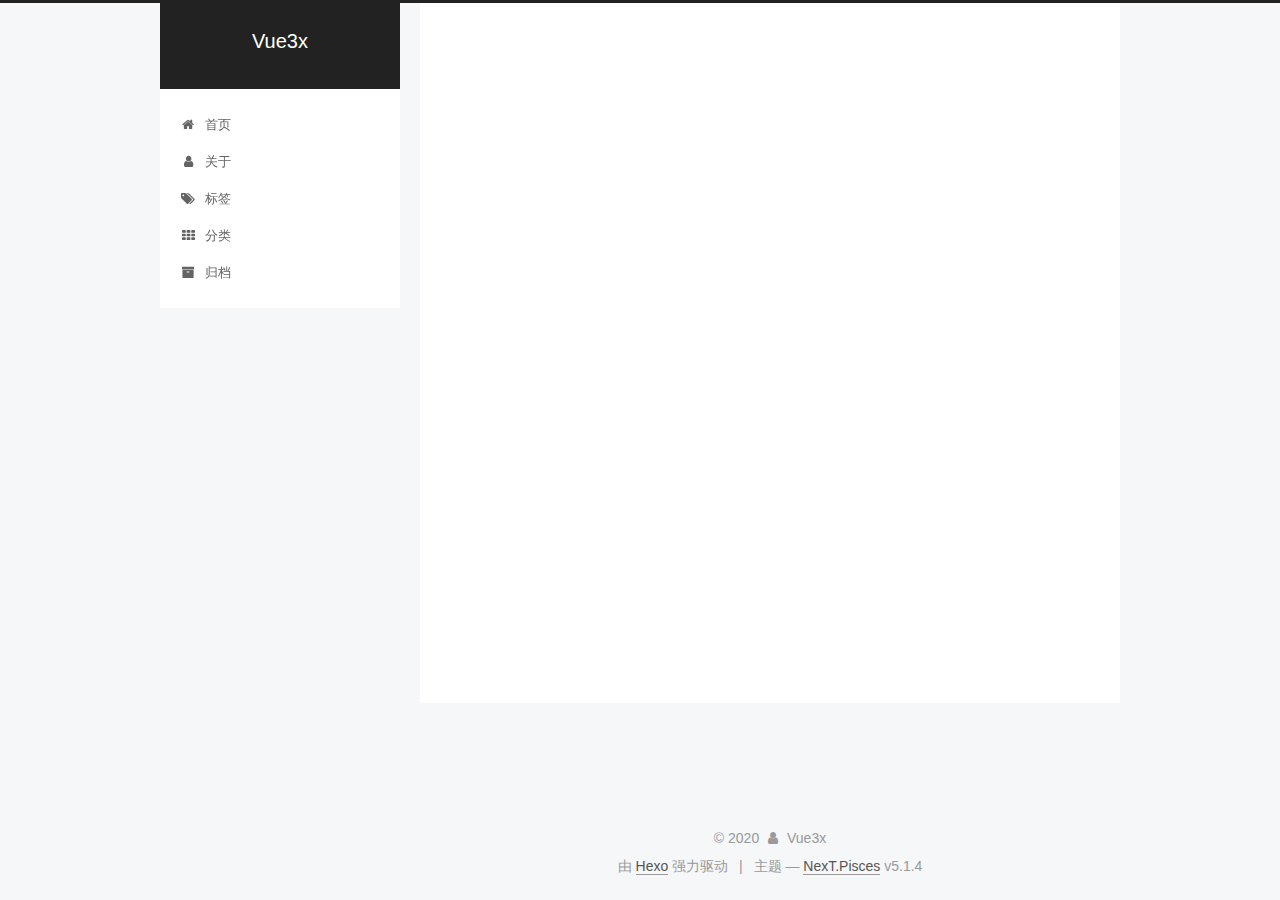
<file: archives/2020/03/index.html>
<!DOCTYPE html>



  


<html class="theme-next pisces use-motion" lang="zh-Hans">
<head>
  <meta charset="UTF-8"/>
<meta http-equiv="X-UA-Compatible" content="IE=edge" />
<meta name="viewport" content="width=device-width, initial-scale=1, maximum-scale=1"/>
<meta name="theme-color" content="#222">









<meta http-equiv="Cache-Control" content="no-transform" />
<meta http-equiv="Cache-Control" content="no-siteapp" />
















  
  
  <link href="/lib/fancybox/source/jquery.fancybox.css?v=2.1.5" rel="stylesheet" type="text/css" />







<link href="/lib/font-awesome/css/font-awesome.min.css?v=4.6.2" rel="stylesheet" type="text/css" />

<link href="/css/main.css?v=5.1.4" rel="stylesheet" type="text/css" />


  <link rel="apple-touch-icon" sizes="180x180" href="/images/apple-touch-icon-next.png?v=5.1.4">


  <link rel="icon" type="image/png" sizes="32x32" href="/images/favicon-32x32-next.png?v=5.1.4">


  <link rel="icon" type="image/png" sizes="16x16" href="/images/favicon-16x16-next.png?v=5.1.4">


  <link rel="mask-icon" href="/images/logo.svg?v=5.1.4" color="#222">





  <meta name="keywords" content="Hexo, NexT" />










<meta property="og:type" content="website">
<meta property="og:title" content="Vue3x">
<meta property="og:url" content="http://vue3x.github.io/archives/2020/03/index.html">
<meta property="og:site_name" content="Vue3x">
<meta property="article:author" content="Vue3x">
<meta property="article:tag" content="Vue3x">
<meta name="twitter:card" content="summary">



<script type="text/javascript" id="hexo.configurations">
  var NexT = window.NexT || {};
  var CONFIG = {
    root: '/',
    scheme: 'Pisces',
    version: '5.1.4',
    sidebar: {"position":"left","display":"post","offset":12,"b2t":false,"scrollpercent":false,"onmobile":false},
    fancybox: true,
    tabs: true,
    motion: {"enable":true,"async":false,"transition":{"post_block":"fadeIn","post_header":"slideDownIn","post_body":"slideDownIn","coll_header":"slideLeftIn","sidebar":"slideUpIn"}},
    duoshuo: {
      userId: '0',
      author: '博主'
    },
    algolia: {
      applicationID: '',
      apiKey: '',
      indexName: '',
      hits: {"per_page":10},
      labels: {"input_placeholder":"Search for Posts","hits_empty":"We didn't find any results for the search: ${query}","hits_stats":"${hits} results found in ${time} ms"}
    }
  };
</script>



  <link rel="canonical" href="http://vue3x.github.io/archives/2020/03/"/>





  <title>归档 | Vue3x</title>
  








<meta name="generator" content="Hexo 4.2.0"></head>

<body itemscope itemtype="http://schema.org/WebPage" lang="zh-Hans">

  
  
    
  

  <div class="container sidebar-position-left page-archive">
    <div class="headband"></div>

    <header id="header" class="header"  itemscope itemtype="http://schema.org/WPHeader">
      <div class="header-inner" ><div class="site-brand-wrapper" style="margin-left: 0px;">
  <div class="site-meta ">
    

    <div class="custom-logo-site-title">
      <a href="/"  class="brand" rel="start">
        <span class="logo-line-before"><i></i></span>
        <span class="site-title">Vue3x</span>
        <span class="logo-line-after"><i></i></span>
      </a>
    </div>
      
        <p class="site-subtitle"></p>
      
  </div>

  <div class="site-nav-toggle">
    <button>
      <span class="btn-bar"></span>
      <span class="btn-bar"></span>
      <span class="btn-bar"></span>
    </button>
  </div>
</div>

<nav class="site-nav">
  

  
    <ul id="menu" class="menu">
      
        
        <li class="menu-item menu-item-home">
          <a href="/%20" rel="section">
            
              <i class="menu-item-icon fa fa-fw fa-home"></i> <br />
            
            首页
          </a>
        </li>
      
        
        <li class="menu-item menu-item-about">
          <a href="/about/%20" rel="section">
            
              <i class="menu-item-icon fa fa-fw fa-user"></i> <br />
            
            关于
          </a>
        </li>
      
        
        <li class="menu-item menu-item-tags">
          <a href="/tags/%20" rel="section">
            
              <i class="menu-item-icon fa fa-fw fa-tags"></i> <br />
            
            标签
          </a>
        </li>
      
        
        <li class="menu-item menu-item-categories">
          <a href="/categories/%20" rel="section">
            
              <i class="menu-item-icon fa fa-fw fa-th"></i> <br />
            
            分类
          </a>
        </li>
      
        
        <li class="menu-item menu-item-archives">
          <a href="/archives/%20" rel="section">
            
              <i class="menu-item-icon fa fa-fw fa-archive"></i> <br />
            
            归档
          </a>
        </li>
      

      
    </ul>
  

  
</nav>



 </div>
    </header>

    <main id="main" class="main">
      <div class="main-inner">
        <div class="content-wrap">
          <div id="content" class="content">
            

  
  
  
  <div class="post-block archive">
    <div id="posts" class="posts-collapse">
      <span class="archive-move-on"></span>

      <span class="archive-page-counter">
        
        
        
          
        
        嗯..! 目前共计 2 篇日志。 继续努力。
      </span>

      

        
        
        

        
          
          <div class="collection-title">
            <h1 class="archive-year" id="archive-year-2020">2020</h1>
          </div>
        
        

        

  <article class="post post-type-normal" itemscope itemtype="http://schema.org/Article">
    <header class="post-header">

      <h2 class="post-title">
        
            <a class="post-title-link" href="/2020/03/10/test/" itemprop="url">
              
                <span itemprop="name">test</span>
              
            </a>
        
      </h2>

      <div class="post-meta">
        <time class="post-time" itemprop="dateCreated"
              datetime="2020-03-10T14:13:58+08:00"
              content="2020-03-10" >
          03-10
        </time>
      </div>

    </header>
  </article>



      

        
        
        

        
        

        

  <article class="post post-type-normal" itemscope itemtype="http://schema.org/Article">
    <header class="post-header">

      <h2 class="post-title">
        
            <a class="post-title-link" href="/2020/03/10/hello-world/" itemprop="url">
              
                <span itemprop="name">Hello World</span>
              
            </a>
        
      </h2>

      <div class="post-meta">
        <time class="post-time" itemprop="dateCreated"
              datetime="2020-03-10T08:46:29+08:00"
              content="2020-03-10" >
          03-10
        </time>
      </div>

    </header>
  </article>



      

    </div>
  </div>
  
  
  

  



          </div>
          


          

        </div>
        
          
  
  <div class="sidebar-toggle">
    <div class="sidebar-toggle-line-wrap">
      <span class="sidebar-toggle-line sidebar-toggle-line-first"></span>
      <span class="sidebar-toggle-line sidebar-toggle-line-middle"></span>
      <span class="sidebar-toggle-line sidebar-toggle-line-last"></span>
    </div>
  </div>

  <aside id="sidebar" class="sidebar">
    
    <div class="sidebar-inner">

      

      

      <section class="site-overview-wrap sidebar-panel sidebar-panel-active">
        <div class="site-overview">
          <div class="site-author motion-element" itemprop="author" itemscope itemtype="http://schema.org/Person">
            
              <p class="site-author-name" itemprop="name">Vue3x</p>
              <p class="site-description motion-element" itemprop="description"></p>
          </div>

          <nav class="site-state motion-element">

            
              <div class="site-state-item site-state-posts">
              
                <a href="/archives/%20%7C%7C%20archive">
              
                  <span class="site-state-item-count">2</span>
                  <span class="site-state-item-name">日志</span>
                </a>
              </div>
            

          



          </nav>

          

          

          
          

          
          

          

        </div>
      </section>

      

      

    </div>
  </aside>


        
      </div>
    </main>

    <footer id="footer" class="footer">
      <div class="footer-inner">
        <div class="copyright">&copy; <span itemprop="copyrightYear">2020</span>
  <span class="with-love">
    <i class="fa fa-user"></i>
  </span>
  <span class="author" itemprop="copyrightHolder">Vue3x</span>

  
</div>


  <div class="powered-by">由 <a class="theme-link" target="_blank" href="https://hexo.io">Hexo</a> 强力驱动</div>



  <span class="post-meta-divider">|</span>



  <div class="theme-info">主题 &mdash; <a class="theme-link" target="_blank" href="https://github.com/iissnan/hexo-theme-next">NexT.Pisces</a> v5.1.4</div>




        







        
      </div>
    </footer>

    
      <div class="back-to-top">
        <i class="fa fa-arrow-up"></i>
        
      </div>
    

    

  </div>

  

<script type="text/javascript">
  if (Object.prototype.toString.call(window.Promise) !== '[object Function]') {
    window.Promise = null;
  }
</script>









  












  
  
    <script type="text/javascript" src="/lib/jquery/index.js?v=2.1.3"></script>
  

  
  
    <script type="text/javascript" src="/lib/fastclick/lib/fastclick.min.js?v=1.0.6"></script>
  

  
  
    <script type="text/javascript" src="/lib/jquery_lazyload/jquery.lazyload.js?v=1.9.7"></script>
  

  
  
    <script type="text/javascript" src="/lib/velocity/velocity.min.js?v=1.2.1"></script>
  

  
  
    <script type="text/javascript" src="/lib/velocity/velocity.ui.min.js?v=1.2.1"></script>
  

  
  
    <script type="text/javascript" src="/lib/fancybox/source/jquery.fancybox.pack.js?v=2.1.5"></script>
  


  


  <script type="text/javascript" src="/js/src/utils.js?v=5.1.4"></script>

  <script type="text/javascript" src="/js/src/motion.js?v=5.1.4"></script>



  
  


  <script type="text/javascript" src="/js/src/affix.js?v=5.1.4"></script>

  <script type="text/javascript" src="/js/src/schemes/pisces.js?v=5.1.4"></script>



  

  


  <script type="text/javascript" src="/js/src/bootstrap.js?v=5.1.4"></script>



  


  




	





  





  












  





  

  

  

  
  

  

  

  

</body>
</html>
</file>
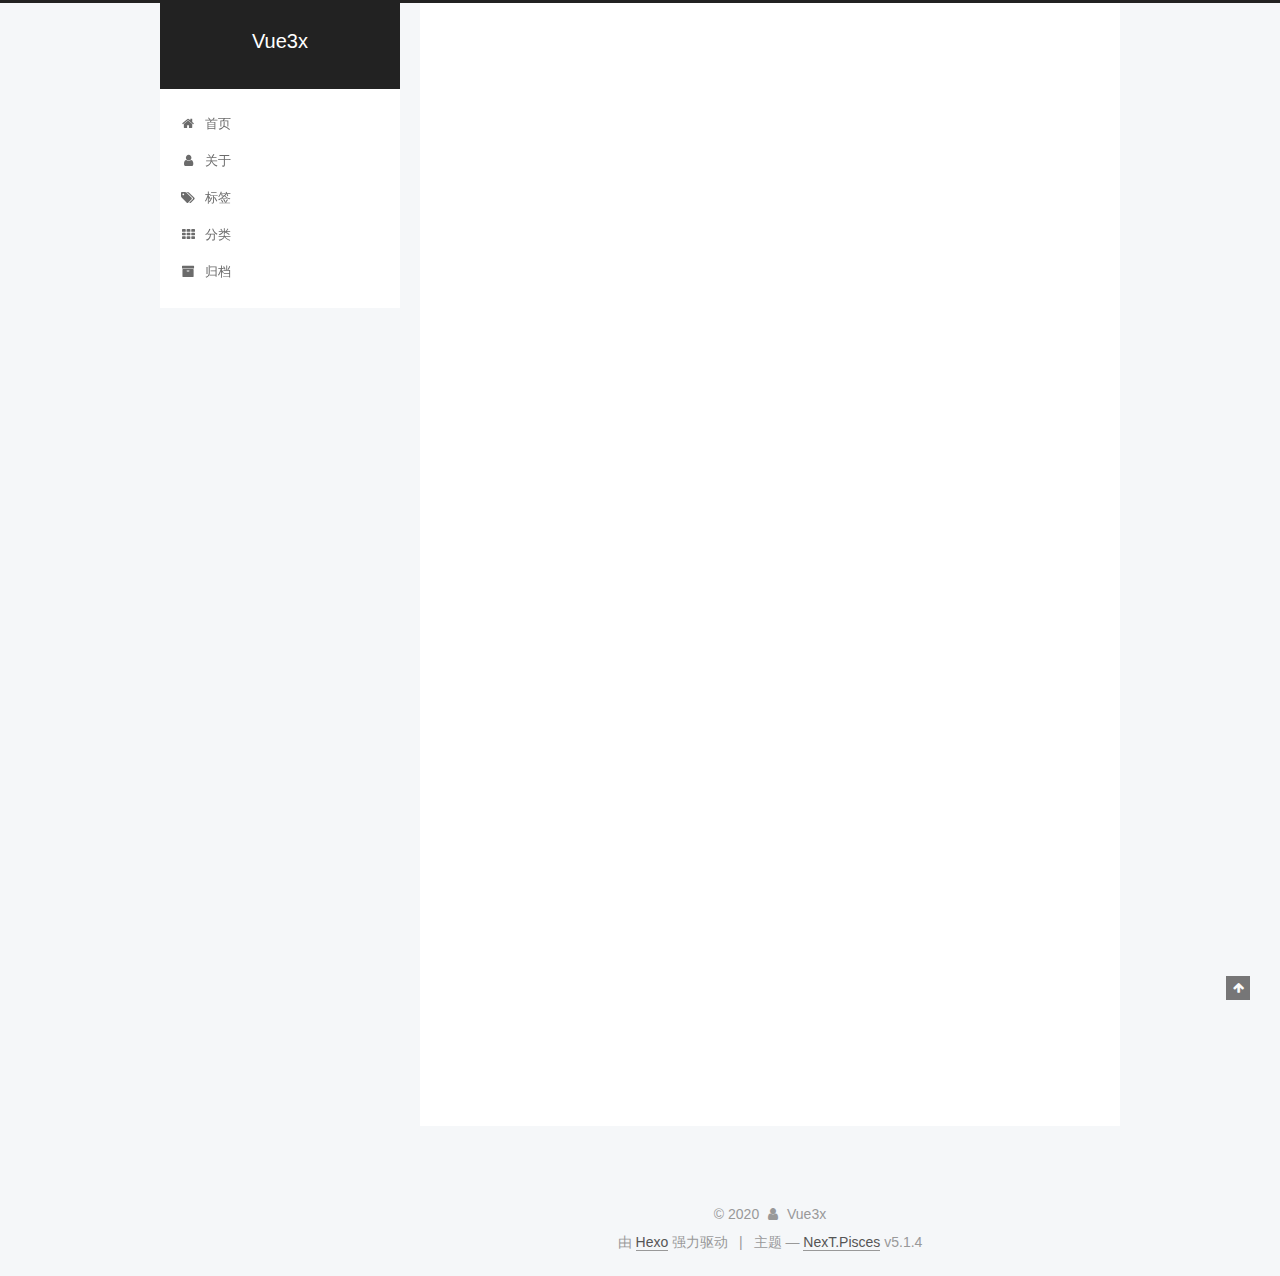
<file: 2020/03/10/hello-world/index.html>
<!DOCTYPE html>



  


<html class="theme-next pisces use-motion" lang="zh-Hans">
<head>
  <meta charset="UTF-8"/>
<meta http-equiv="X-UA-Compatible" content="IE=edge" />
<meta name="viewport" content="width=device-width, initial-scale=1, maximum-scale=1"/>
<meta name="theme-color" content="#222">









<meta http-equiv="Cache-Control" content="no-transform" />
<meta http-equiv="Cache-Control" content="no-siteapp" />
















  
  
  <link href="/lib/fancybox/source/jquery.fancybox.css?v=2.1.5" rel="stylesheet" type="text/css" />







<link href="/lib/font-awesome/css/font-awesome.min.css?v=4.6.2" rel="stylesheet" type="text/css" />

<link href="/css/main.css?v=5.1.4" rel="stylesheet" type="text/css" />


  <link rel="apple-touch-icon" sizes="180x180" href="/images/apple-touch-icon-next.png?v=5.1.4">


  <link rel="icon" type="image/png" sizes="32x32" href="/images/favicon-32x32-next.png?v=5.1.4">


  <link rel="icon" type="image/png" sizes="16x16" href="/images/favicon-16x16-next.png?v=5.1.4">


  <link rel="mask-icon" href="/images/logo.svg?v=5.1.4" color="#222">





  <meta name="keywords" content="Hexo, NexT" />










<meta name="description" content="Welcome to Hexo! This is your very first post. Check documentation for more info. If you get any problems when using Hexo, you can find the answer in troubleshooting or you can ask me on GitHub. Quick">
<meta property="og:type" content="article">
<meta property="og:title" content="Hello World">
<meta property="og:url" content="http://vue3x.github.io/2020/03/10/hello-world/index.html">
<meta property="og:site_name" content="Vue3x">
<meta property="og:description" content="Welcome to Hexo! This is your very first post. Check documentation for more info. If you get any problems when using Hexo, you can find the answer in troubleshooting or you can ask me on GitHub. Quick">
<meta property="article:published_time" content="2020-03-10T00:46:29.970Z">
<meta property="article:modified_time" content="2020-03-10T00:46:29.970Z">
<meta property="article:author" content="Vue3x">
<meta property="article:tag" content="Vue3x">
<meta name="twitter:card" content="summary">



<script type="text/javascript" id="hexo.configurations">
  var NexT = window.NexT || {};
  var CONFIG = {
    root: '/',
    scheme: 'Pisces',
    version: '5.1.4',
    sidebar: {"position":"left","display":"post","offset":12,"b2t":false,"scrollpercent":false,"onmobile":false},
    fancybox: true,
    tabs: true,
    motion: {"enable":true,"async":false,"transition":{"post_block":"fadeIn","post_header":"slideDownIn","post_body":"slideDownIn","coll_header":"slideLeftIn","sidebar":"slideUpIn"}},
    duoshuo: {
      userId: '0',
      author: '博主'
    },
    algolia: {
      applicationID: '',
      apiKey: '',
      indexName: '',
      hits: {"per_page":10},
      labels: {"input_placeholder":"Search for Posts","hits_empty":"We didn't find any results for the search: ${query}","hits_stats":"${hits} results found in ${time} ms"}
    }
  };
</script>



  <link rel="canonical" href="http://vue3x.github.io/2020/03/10/hello-world/"/>





  <title>Hello World | Vue3x</title>
  








<meta name="generator" content="Hexo 4.2.0"></head>

<body itemscope itemtype="http://schema.org/WebPage" lang="zh-Hans">

  
  
    
  

  <div class="container sidebar-position-left page-post-detail">
    <div class="headband"></div>

    <header id="header" class="header"  itemscope itemtype="http://schema.org/WPHeader">
      <div class="header-inner" ><div class="site-brand-wrapper" style="margin-left: 0px;">
  <div class="site-meta ">
    

    <div class="custom-logo-site-title">
      <a href="/"  class="brand" rel="start">
        <span class="logo-line-before"><i></i></span>
        <span class="site-title">Vue3x</span>
        <span class="logo-line-after"><i></i></span>
      </a>
    </div>
      
        <p class="site-subtitle"></p>
      
  </div>

  <div class="site-nav-toggle">
    <button>
      <span class="btn-bar"></span>
      <span class="btn-bar"></span>
      <span class="btn-bar"></span>
    </button>
  </div>
</div>

<nav class="site-nav">
  

  
    <ul id="menu" class="menu">
      
        
        <li class="menu-item menu-item-home">
          <a href="/%20" rel="section">
            
              <i class="menu-item-icon fa fa-fw fa-home"></i> <br />
            
            首页
          </a>
        </li>
      
        
        <li class="menu-item menu-item-about">
          <a href="/about/%20" rel="section">
            
              <i class="menu-item-icon fa fa-fw fa-user"></i> <br />
            
            关于
          </a>
        </li>
      
        
        <li class="menu-item menu-item-tags">
          <a href="/tags/%20" rel="section">
            
              <i class="menu-item-icon fa fa-fw fa-tags"></i> <br />
            
            标签
          </a>
        </li>
      
        
        <li class="menu-item menu-item-categories">
          <a href="/categories/%20" rel="section">
            
              <i class="menu-item-icon fa fa-fw fa-th"></i> <br />
            
            分类
          </a>
        </li>
      
        
        <li class="menu-item menu-item-archives">
          <a href="/archives/%20" rel="section">
            
              <i class="menu-item-icon fa fa-fw fa-archive"></i> <br />
            
            归档
          </a>
        </li>
      

      
    </ul>
  

  
</nav>



 </div>
    </header>

    <main id="main" class="main">
      <div class="main-inner">
        <div class="content-wrap">
          <div id="content" class="content">
            

  <div id="posts" class="posts-expand">
    

  

  
  
  

  <article class="post post-type-normal" itemscope itemtype="http://schema.org/Article">
  
  
  
  <div class="post-block">
    <link itemprop="mainEntityOfPage" href="http://vue3x.github.io/2020/03/10/hello-world/">

    <span hidden itemprop="author" itemscope itemtype="http://schema.org/Person">
      <meta itemprop="name" content="Vue3x">
      <meta itemprop="description" content="">
      <meta itemprop="image" content="/images/avatar.gif">
    </span>

    <span hidden itemprop="publisher" itemscope itemtype="http://schema.org/Organization">
      <meta itemprop="name" content="Vue3x">
    </span>

    
      <header class="post-header">

        
        
          <h1 class="post-title" itemprop="name headline">Hello World</h1>
        

        <div class="post-meta">
          <span class="post-time">
            
              <span class="post-meta-item-icon">
                <i class="fa fa-calendar-o"></i>
              </span>
              
                <span class="post-meta-item-text">发表于</span>
              
              <time title="创建于" itemprop="dateCreated datePublished" datetime="2020-03-10T08:46:29+08:00">
                2020-03-10
              </time>
            

            

            
          </span>

          

          
            
          

          
          

          

          

          

        </div>
      </header>
    

    
    
    
    <div class="post-body" itemprop="articleBody">

      
      

      
        <p>Welcome to <a href="https://hexo.io/" target="_blank" rel="noopener">Hexo</a>! This is your very first post. Check <a href="https://hexo.io/docs/" target="_blank" rel="noopener">documentation</a> for more info. If you get any problems when using Hexo, you can find the answer in <a href="https://hexo.io/docs/troubleshooting.html" target="_blank" rel="noopener">troubleshooting</a> or you can ask me on <a href="https://github.com/hexojs/hexo/issues" target="_blank" rel="noopener">GitHub</a>.</p>
<h2 id="Quick-Start"><a href="#Quick-Start" class="headerlink" title="Quick Start"></a>Quick Start</h2><h3 id="Create-a-new-post"><a href="#Create-a-new-post" class="headerlink" title="Create a new post"></a>Create a new post</h3><figure class="highlight bash"><table><tr><td class="gutter"><pre><span class="line">1</span><br></pre></td><td class="code"><pre><span class="line">$ hexo new <span class="string">"My New Post"</span></span><br></pre></td></tr></table></figure>

<p>More info: <a href="https://hexo.io/docs/writing.html" target="_blank" rel="noopener">Writing</a></p>
<h3 id="Run-server"><a href="#Run-server" class="headerlink" title="Run server"></a>Run server</h3><figure class="highlight bash"><table><tr><td class="gutter"><pre><span class="line">1</span><br></pre></td><td class="code"><pre><span class="line">$ hexo server</span><br></pre></td></tr></table></figure>

<p>More info: <a href="https://hexo.io/docs/server.html" target="_blank" rel="noopener">Server</a></p>
<h3 id="Generate-static-files"><a href="#Generate-static-files" class="headerlink" title="Generate static files"></a>Generate static files</h3><figure class="highlight bash"><table><tr><td class="gutter"><pre><span class="line">1</span><br></pre></td><td class="code"><pre><span class="line">$ hexo generate</span><br></pre></td></tr></table></figure>

<p>More info: <a href="https://hexo.io/docs/generating.html" target="_blank" rel="noopener">Generating</a></p>
<h3 id="Deploy-to-remote-sites"><a href="#Deploy-to-remote-sites" class="headerlink" title="Deploy to remote sites"></a>Deploy to remote sites</h3><figure class="highlight bash"><table><tr><td class="gutter"><pre><span class="line">1</span><br></pre></td><td class="code"><pre><span class="line">$ hexo deploy</span><br></pre></td></tr></table></figure>

<p>More info: <a href="https://hexo.io/docs/one-command-deployment.html" target="_blank" rel="noopener">Deployment</a></p>

      
    </div>
    
    
    

    

    

    

    <footer class="post-footer">
      

      
      
      

      
        <div class="post-nav">
          <div class="post-nav-next post-nav-item">
            
          </div>

          <span class="post-nav-divider"></span>

          <div class="post-nav-prev post-nav-item">
            
              <a href="/2020/03/10/test/" rel="prev" title="test">
                test <i class="fa fa-chevron-right"></i>
              </a>
            
          </div>
        </div>
      

      
      
    </footer>
  </div>
  
  
  
  </article>



    <div class="post-spread">
      
    </div>
  </div>


          </div>
          


          

  



        </div>
        
          
  
  <div class="sidebar-toggle">
    <div class="sidebar-toggle-line-wrap">
      <span class="sidebar-toggle-line sidebar-toggle-line-first"></span>
      <span class="sidebar-toggle-line sidebar-toggle-line-middle"></span>
      <span class="sidebar-toggle-line sidebar-toggle-line-last"></span>
    </div>
  </div>

  <aside id="sidebar" class="sidebar">
    
    <div class="sidebar-inner">

      

      
        <ul class="sidebar-nav motion-element">
          <li class="sidebar-nav-toc sidebar-nav-active" data-target="post-toc-wrap">
            文章目录
          </li>
          <li class="sidebar-nav-overview" data-target="site-overview-wrap">
            站点概览
          </li>
        </ul>
      

      <section class="site-overview-wrap sidebar-panel">
        <div class="site-overview">
          <div class="site-author motion-element" itemprop="author" itemscope itemtype="http://schema.org/Person">
            
              <p class="site-author-name" itemprop="name">Vue3x</p>
              <p class="site-description motion-element" itemprop="description"></p>
          </div>

          <nav class="site-state motion-element">

            
              <div class="site-state-item site-state-posts">
              
                <a href="/archives/%20%7C%7C%20archive">
              
                  <span class="site-state-item-count">2</span>
                  <span class="site-state-item-name">日志</span>
                </a>
              </div>
            

          



          </nav>

          

          

          
          

          
          

          

        </div>
      </section>

      
      <!--noindex-->
        <section class="post-toc-wrap motion-element sidebar-panel sidebar-panel-active">
          <div class="post-toc">

            
              
            

            
              <div class="post-toc-content"><ol class="nav"><li class="nav-item nav-level-2"><a class="nav-link" href="#Quick-Start"><span class="nav-number">1.</span> <span class="nav-text">Quick Start</span></a><ol class="nav-child"><li class="nav-item nav-level-3"><a class="nav-link" href="#Create-a-new-post"><span class="nav-number">1.1.</span> <span class="nav-text">Create a new post</span></a></li><li class="nav-item nav-level-3"><a class="nav-link" href="#Run-server"><span class="nav-number">1.2.</span> <span class="nav-text">Run server</span></a></li><li class="nav-item nav-level-3"><a class="nav-link" href="#Generate-static-files"><span class="nav-number">1.3.</span> <span class="nav-text">Generate static files</span></a></li><li class="nav-item nav-level-3"><a class="nav-link" href="#Deploy-to-remote-sites"><span class="nav-number">1.4.</span> <span class="nav-text">Deploy to remote sites</span></a></li></ol></li></ol></div>
            

          </div>
        </section>
      <!--/noindex-->
      

      

    </div>
  </aside>


        
      </div>
    </main>

    <footer id="footer" class="footer">
      <div class="footer-inner">
        <div class="copyright">&copy; <span itemprop="copyrightYear">2020</span>
  <span class="with-love">
    <i class="fa fa-user"></i>
  </span>
  <span class="author" itemprop="copyrightHolder">Vue3x</span>

  
</div>


  <div class="powered-by">由 <a class="theme-link" target="_blank" href="https://hexo.io">Hexo</a> 强力驱动</div>



  <span class="post-meta-divider">|</span>



  <div class="theme-info">主题 &mdash; <a class="theme-link" target="_blank" href="https://github.com/iissnan/hexo-theme-next">NexT.Pisces</a> v5.1.4</div>




        







        
      </div>
    </footer>

    
      <div class="back-to-top">
        <i class="fa fa-arrow-up"></i>
        
      </div>
    

    

  </div>

  

<script type="text/javascript">
  if (Object.prototype.toString.call(window.Promise) !== '[object Function]') {
    window.Promise = null;
  }
</script>









  












  
  
    <script type="text/javascript" src="/lib/jquery/index.js?v=2.1.3"></script>
  

  
  
    <script type="text/javascript" src="/lib/fastclick/lib/fastclick.min.js?v=1.0.6"></script>
  

  
  
    <script type="text/javascript" src="/lib/jquery_lazyload/jquery.lazyload.js?v=1.9.7"></script>
  

  
  
    <script type="text/javascript" src="/lib/velocity/velocity.min.js?v=1.2.1"></script>
  

  
  
    <script type="text/javascript" src="/lib/velocity/velocity.ui.min.js?v=1.2.1"></script>
  

  
  
    <script type="text/javascript" src="/lib/fancybox/source/jquery.fancybox.pack.js?v=2.1.5"></script>
  


  


  <script type="text/javascript" src="/js/src/utils.js?v=5.1.4"></script>

  <script type="text/javascript" src="/js/src/motion.js?v=5.1.4"></script>



  
  


  <script type="text/javascript" src="/js/src/affix.js?v=5.1.4"></script>

  <script type="text/javascript" src="/js/src/schemes/pisces.js?v=5.1.4"></script>



  
  <script type="text/javascript" src="/js/src/scrollspy.js?v=5.1.4"></script>
<script type="text/javascript" src="/js/src/post-details.js?v=5.1.4"></script>



  


  <script type="text/javascript" src="/js/src/bootstrap.js?v=5.1.4"></script>



  


  




	





  





  












  





  

  

  

  
  

  

  

  

</body>
</html>
</file>
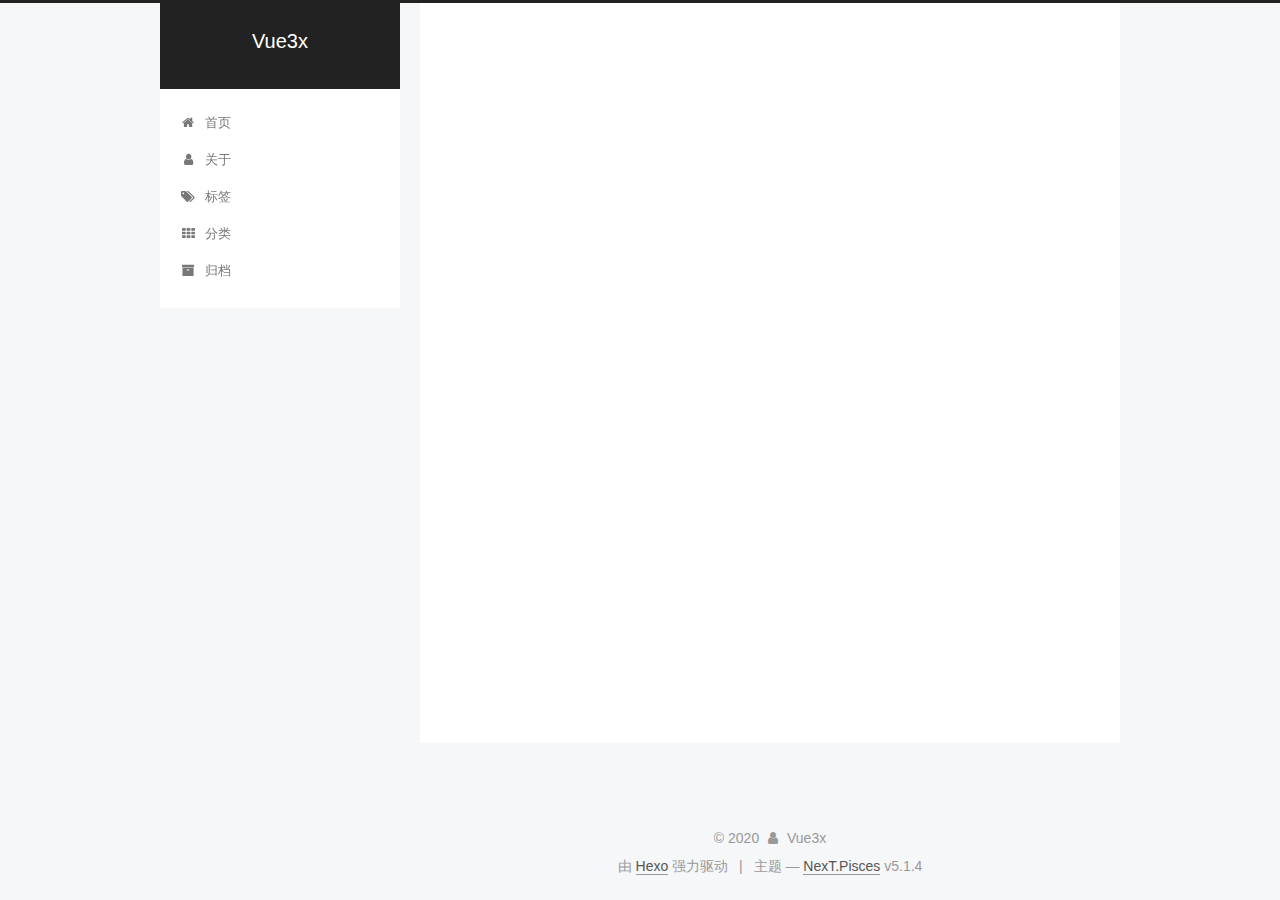
<file: 2020/03/10/test/index.html>
<!DOCTYPE html>



  


<html class="theme-next pisces use-motion" lang="zh-Hans">
<head>
  <meta charset="UTF-8"/>
<meta http-equiv="X-UA-Compatible" content="IE=edge" />
<meta name="viewport" content="width=device-width, initial-scale=1, maximum-scale=1"/>
<meta name="theme-color" content="#222">









<meta http-equiv="Cache-Control" content="no-transform" />
<meta http-equiv="Cache-Control" content="no-siteapp" />
















  
  
  <link href="/lib/fancybox/source/jquery.fancybox.css?v=2.1.5" rel="stylesheet" type="text/css" />







<link href="/lib/font-awesome/css/font-awesome.min.css?v=4.6.2" rel="stylesheet" type="text/css" />

<link href="/css/main.css?v=5.1.4" rel="stylesheet" type="text/css" />


  <link rel="apple-touch-icon" sizes="180x180" href="/images/apple-touch-icon-next.png?v=5.1.4">


  <link rel="icon" type="image/png" sizes="32x32" href="/images/favicon-32x32-next.png?v=5.1.4">


  <link rel="icon" type="image/png" sizes="16x16" href="/images/favicon-16x16-next.png?v=5.1.4">


  <link rel="mask-icon" href="/images/logo.svg?v=5.1.4" color="#222">





  <meta name="keywords" content="Hexo, NexT" />










<meta name="description" content="测试测试文章1.出现 error deployer not found:git 或者 error deployer not found:github 的错误解决办法：执行 npm install hexo-deployer-git –save 2.出现类似 FATAL can not read a block mapping entry; a multiline key may not be an">
<meta property="og:type" content="article">
<meta property="og:title" content="test">
<meta property="og:url" content="http://vue3x.github.io/2020/03/10/test/index.html">
<meta property="og:site_name" content="Vue3x">
<meta property="og:description" content="测试测试文章1.出现 error deployer not found:git 或者 error deployer not found:github 的错误解决办法：执行 npm install hexo-deployer-git –save 2.出现类似 FATAL can not read a block mapping entry; a multiline key may not be an">
<meta property="article:published_time" content="2020-03-10T06:13:58.000Z">
<meta property="article:modified_time" content="2020-03-10T06:16:03.037Z">
<meta property="article:author" content="Vue3x">
<meta property="article:tag" content="Vue3x">
<meta name="twitter:card" content="summary">



<script type="text/javascript" id="hexo.configurations">
  var NexT = window.NexT || {};
  var CONFIG = {
    root: '/',
    scheme: 'Pisces',
    version: '5.1.4',
    sidebar: {"position":"left","display":"post","offset":12,"b2t":false,"scrollpercent":false,"onmobile":false},
    fancybox: true,
    tabs: true,
    motion: {"enable":true,"async":false,"transition":{"post_block":"fadeIn","post_header":"slideDownIn","post_body":"slideDownIn","coll_header":"slideLeftIn","sidebar":"slideUpIn"}},
    duoshuo: {
      userId: '0',
      author: '博主'
    },
    algolia: {
      applicationID: '',
      apiKey: '',
      indexName: '',
      hits: {"per_page":10},
      labels: {"input_placeholder":"Search for Posts","hits_empty":"We didn't find any results for the search: ${query}","hits_stats":"${hits} results found in ${time} ms"}
    }
  };
</script>



  <link rel="canonical" href="http://vue3x.github.io/2020/03/10/test/"/>





  <title>test | Vue3x</title>
  








<meta name="generator" content="Hexo 4.2.0"></head>

<body itemscope itemtype="http://schema.org/WebPage" lang="zh-Hans">

  
  
    
  

  <div class="container sidebar-position-left page-post-detail">
    <div class="headband"></div>

    <header id="header" class="header"  itemscope itemtype="http://schema.org/WPHeader">
      <div class="header-inner" ><div class="site-brand-wrapper" style="margin-left: 0px;">
  <div class="site-meta ">
    

    <div class="custom-logo-site-title">
      <a href="/"  class="brand" rel="start">
        <span class="logo-line-before"><i></i></span>
        <span class="site-title">Vue3x</span>
        <span class="logo-line-after"><i></i></span>
      </a>
    </div>
      
        <p class="site-subtitle"></p>
      
  </div>

  <div class="site-nav-toggle">
    <button>
      <span class="btn-bar"></span>
      <span class="btn-bar"></span>
      <span class="btn-bar"></span>
    </button>
  </div>
</div>

<nav class="site-nav">
  

  
    <ul id="menu" class="menu">
      
        
        <li class="menu-item menu-item-home">
          <a href="/%20" rel="section">
            
              <i class="menu-item-icon fa fa-fw fa-home"></i> <br />
            
            首页
          </a>
        </li>
      
        
        <li class="menu-item menu-item-about">
          <a href="/about/%20" rel="section">
            
              <i class="menu-item-icon fa fa-fw fa-user"></i> <br />
            
            关于
          </a>
        </li>
      
        
        <li class="menu-item menu-item-tags">
          <a href="/tags/%20" rel="section">
            
              <i class="menu-item-icon fa fa-fw fa-tags"></i> <br />
            
            标签
          </a>
        </li>
      
        
        <li class="menu-item menu-item-categories">
          <a href="/categories/%20" rel="section">
            
              <i class="menu-item-icon fa fa-fw fa-th"></i> <br />
            
            分类
          </a>
        </li>
      
        
        <li class="menu-item menu-item-archives">
          <a href="/archives/%20" rel="section">
            
              <i class="menu-item-icon fa fa-fw fa-archive"></i> <br />
            
            归档
          </a>
        </li>
      

      
    </ul>
  

  
</nav>



 </div>
    </header>

    <main id="main" class="main">
      <div class="main-inner">
        <div class="content-wrap">
          <div id="content" class="content">
            

  <div id="posts" class="posts-expand">
    

  

  
  
  

  <article class="post post-type-normal" itemscope itemtype="http://schema.org/Article">
  
  
  
  <div class="post-block">
    <link itemprop="mainEntityOfPage" href="http://vue3x.github.io/2020/03/10/test/">

    <span hidden itemprop="author" itemscope itemtype="http://schema.org/Person">
      <meta itemprop="name" content="Vue3x">
      <meta itemprop="description" content="">
      <meta itemprop="image" content="/images/avatar.gif">
    </span>

    <span hidden itemprop="publisher" itemscope itemtype="http://schema.org/Organization">
      <meta itemprop="name" content="Vue3x">
    </span>

    
      <header class="post-header">

        
        
          <h1 class="post-title" itemprop="name headline">test</h1>
        

        <div class="post-meta">
          <span class="post-time">
            
              <span class="post-meta-item-icon">
                <i class="fa fa-calendar-o"></i>
              </span>
              
                <span class="post-meta-item-text">发表于</span>
              
              <time title="创建于" itemprop="dateCreated datePublished" datetime="2020-03-10T14:13:58+08:00">
                2020-03-10
              </time>
            

            

            
          </span>

          

          
            
          

          
          

          

          

          

        </div>
      </header>
    

    
    
    
    <div class="post-body" itemprop="articleBody">

      
      

      
        <h2 id="测试"><a href="#测试" class="headerlink" title="测试"></a>测试</h2><h3 id="测试文章"><a href="#测试文章" class="headerlink" title="测试文章"></a>测试文章</h3><p>1.出现 error deployer not found:git 或者 error deployer not found:github 的错误<br>解决办法：执行 npm install hexo-deployer-git –save</p>
<p>2.出现类似 FATAL can not read a block mapping entry; a multiline key may not be an implicit key at line 70, column 1: … 错误<br>解决办法：_config.yml中配置项的冒号后面要用空格隔开，再跟内容</p>
<p>3.中文乱码问题<br>解决办法：将文件的内容编码改为UTF8格式</p>
<p>4.’hexo sever’能够成功运行，但是localhost:4000无法访问<br>解决办法：执行hexo s -p 5000，改用其他端口启动</p>

      
    </div>
    
    
    

    

    

    

    <footer class="post-footer">
      

      
      
      

      
        <div class="post-nav">
          <div class="post-nav-next post-nav-item">
            
              <a href="/2020/03/10/hello-world/" rel="next" title="Hello World">
                <i class="fa fa-chevron-left"></i> Hello World
              </a>
            
          </div>

          <span class="post-nav-divider"></span>

          <div class="post-nav-prev post-nav-item">
            
          </div>
        </div>
      

      
      
    </footer>
  </div>
  
  
  
  </article>



    <div class="post-spread">
      
    </div>
  </div>


          </div>
          


          

  



        </div>
        
          
  
  <div class="sidebar-toggle">
    <div class="sidebar-toggle-line-wrap">
      <span class="sidebar-toggle-line sidebar-toggle-line-first"></span>
      <span class="sidebar-toggle-line sidebar-toggle-line-middle"></span>
      <span class="sidebar-toggle-line sidebar-toggle-line-last"></span>
    </div>
  </div>

  <aside id="sidebar" class="sidebar">
    
    <div class="sidebar-inner">

      

      
        <ul class="sidebar-nav motion-element">
          <li class="sidebar-nav-toc sidebar-nav-active" data-target="post-toc-wrap">
            文章目录
          </li>
          <li class="sidebar-nav-overview" data-target="site-overview-wrap">
            站点概览
          </li>
        </ul>
      

      <section class="site-overview-wrap sidebar-panel">
        <div class="site-overview">
          <div class="site-author motion-element" itemprop="author" itemscope itemtype="http://schema.org/Person">
            
              <p class="site-author-name" itemprop="name">Vue3x</p>
              <p class="site-description motion-element" itemprop="description"></p>
          </div>

          <nav class="site-state motion-element">

            
              <div class="site-state-item site-state-posts">
              
                <a href="/archives/%20%7C%7C%20archive">
              
                  <span class="site-state-item-count">2</span>
                  <span class="site-state-item-name">日志</span>
                </a>
              </div>
            

          



          </nav>

          

          

          
          

          
          

          

        </div>
      </section>

      
      <!--noindex-->
        <section class="post-toc-wrap motion-element sidebar-panel sidebar-panel-active">
          <div class="post-toc">

            
              
            

            
              <div class="post-toc-content"><ol class="nav"><li class="nav-item nav-level-2"><a class="nav-link" href="#测试"><span class="nav-number">1.</span> <span class="nav-text">测试</span></a><ol class="nav-child"><li class="nav-item nav-level-3"><a class="nav-link" href="#测试文章"><span class="nav-number">1.1.</span> <span class="nav-text">测试文章</span></a></li></ol></li></ol></div>
            

          </div>
        </section>
      <!--/noindex-->
      

      

    </div>
  </aside>


        
      </div>
    </main>

    <footer id="footer" class="footer">
      <div class="footer-inner">
        <div class="copyright">&copy; <span itemprop="copyrightYear">2020</span>
  <span class="with-love">
    <i class="fa fa-user"></i>
  </span>
  <span class="author" itemprop="copyrightHolder">Vue3x</span>

  
</div>


  <div class="powered-by">由 <a class="theme-link" target="_blank" href="https://hexo.io">Hexo</a> 强力驱动</div>



  <span class="post-meta-divider">|</span>



  <div class="theme-info">主题 &mdash; <a class="theme-link" target="_blank" href="https://github.com/iissnan/hexo-theme-next">NexT.Pisces</a> v5.1.4</div>




        







        
      </div>
    </footer>

    
      <div class="back-to-top">
        <i class="fa fa-arrow-up"></i>
        
      </div>
    

    

  </div>

  

<script type="text/javascript">
  if (Object.prototype.toString.call(window.Promise) !== '[object Function]') {
    window.Promise = null;
  }
</script>









  












  
  
    <script type="text/javascript" src="/lib/jquery/index.js?v=2.1.3"></script>
  

  
  
    <script type="text/javascript" src="/lib/fastclick/lib/fastclick.min.js?v=1.0.6"></script>
  

  
  
    <script type="text/javascript" src="/lib/jquery_lazyload/jquery.lazyload.js?v=1.9.7"></script>
  

  
  
    <script type="text/javascript" src="/lib/velocity/velocity.min.js?v=1.2.1"></script>
  

  
  
    <script type="text/javascript" src="/lib/velocity/velocity.ui.min.js?v=1.2.1"></script>
  

  
  
    <script type="text/javascript" src="/lib/fancybox/source/jquery.fancybox.pack.js?v=2.1.5"></script>
  


  


  <script type="text/javascript" src="/js/src/utils.js?v=5.1.4"></script>

  <script type="text/javascript" src="/js/src/motion.js?v=5.1.4"></script>



  
  


  <script type="text/javascript" src="/js/src/affix.js?v=5.1.4"></script>

  <script type="text/javascript" src="/js/src/schemes/pisces.js?v=5.1.4"></script>



  
  <script type="text/javascript" src="/js/src/scrollspy.js?v=5.1.4"></script>
<script type="text/javascript" src="/js/src/post-details.js?v=5.1.4"></script>



  


  <script type="text/javascript" src="/js/src/bootstrap.js?v=5.1.4"></script>



  


  




	





  





  












  





  

  

  

  
  

  

  

  

</body>
</html>
</file>
<file: css/main.css>
/* normalize.css v3.0.2 | MIT License | git.io/normalize */
html {
  font-family: sans-serif; /* 1 */
  -ms-text-size-adjust: 100%; /* 2 */
  -webkit-text-size-adjust: 100%; /* 2 */
}
body {
  margin: 0;
}
article,
aside,
details,
figcaption,
figure,
footer,
header,
hgroup,
main,
menu,
nav,
section,
summary {
  display: block;
}
audio,
canvas,
progress,
video {
  display: inline-block; /* 1 */
  vertical-align: baseline; /* 2 */
}
audio:not([controls]) {
  display: none;
  height: 0;
}
[hidden],
template {
  display: none;
}
a {
  background-color: transparent;
}
a:active,
a:hover {
  outline: 0;
}
abbr[title] {
  border-bottom: 1px dotted;
}
b,
strong {
  font-weight: bold;
}
dfn {
  font-style: italic;
}
h1 {
  font-size: 2em;
  margin: 0.67em 0;
}
mark {
  background: #ff0;
  color: #000;
}
small {
  font-size: 80%;
}
sub,
sup {
  font-size: 75%;
  line-height: 0;
  position: relative;
  vertical-align: baseline;
}
sup {
  top: -0.5em;
}
sub {
  bottom: -0.25em;
}
img {
  border: 0;
}
svg:not(:root) {
  overflow: hidden;
}
figure {
  margin: 1em 40px;
}
hr {
  -moz-box-sizing: content-box;
  box-sizing: content-box;
  height: 0;
}
pre {
  overflow: auto;
}
code,
kbd,
pre,
samp {
  font-family: monospace, monospace;
  font-size: 1em;
}
button,
input,
optgroup,
select,
textarea {
  color: inherit; /* 1 */
  font: inherit; /* 2 */
  margin: 0; /* 3 */
}
button {
  overflow: visible;
}
button,
select {
  text-transform: none;
}
button,
html input[type="button"],
input[type="reset"],
input[type="submit"] {
  -webkit-appearance: button; /* 2 */
  cursor: pointer; /* 3 */
}
button[disabled],
html input[disabled] {
  cursor: default;
}
button::-moz-focus-inner,
input::-moz-focus-inner {
  border: 0;
  padding: 0;
}
input {
  line-height: normal;
}
input[type="checkbox"],
input[type="radio"] {
  box-sizing: border-box; /* 1 */
  padding: 0; /* 2 */
}
input[type="number"]::-webkit-inner-spin-button,
input[type="number"]::-webkit-outer-spin-button {
  height: auto;
}
input[type="search"] {
  -webkit-appearance: textfield; /* 1 */
  -moz-box-sizing: content-box;
  -webkit-box-sizing: content-box; /* 2 */
  box-sizing: content-box;
}
input[type="search"]::-webkit-search-cancel-button,
input[type="search"]::-webkit-search-decoration {
  -webkit-appearance: none;
}
fieldset {
  border: 1px solid #c0c0c0;
  margin: 0 2px;
  padding: 0.35em 0.625em 0.75em;
}
legend {
  border: 0; /* 1 */
  padding: 0; /* 2 */
}
textarea {
  overflow: auto;
}
optgroup {
  font-weight: bold;
}
table {
  border-collapse: collapse;
  border-spacing: 0;
}
td,
th {
  padding: 0;
}
::selection {
  background: #262a30;
  color: #fff;
}
body {
  position: relative;
  font-family: 'Lato', "PingFang SC", "Microsoft YaHei", sans-serif;
  font-size: 14px;
  line-height: 2;
  color: #555;
  background: #f5f7f9;
}
@media (max-width: 767px) {
  body {
    padding-right: 0 !important;
  }
}
@media (min-width: 768px) and (max-width: 991px) {
  body {
    padding-right: 0 !important;
  }
}
@media (min-width: 1600px) {
  body {
    font-size: 16px;
  }
}
h1,
h2,
h3,
h4,
h5,
h6 {
  margin: 0;
  padding: 0;
  font-weight: bold;
  line-height: 1.5;
  font-family: 'Lato', "PingFang SC", "Microsoft YaHei", sans-serif;
}
h2,
h3,
h4,
h5,
h6 {
  margin: 20px 0 15px;
}
h1 {
  font-size: 22px;
}
@media (max-width: 767px) {
  h1 {
    font-size: 18px;
  }
}
h2 {
  font-size: 20px;
}
@media (max-width: 767px) {
  h2 {
    font-size: 16px;
  }
}
h3 {
  font-size: 18px;
}
@media (max-width: 767px) {
  h3 {
    font-size: 14px;
  }
}
h4 {
  font-size: 16px;
}
@media (max-width: 767px) {
  h4 {
    font-size: 12px;
  }
}
h5 {
  font-size: 14px;
}
@media (max-width: 767px) {
  h5 {
    font-size: 10px;
  }
}
h6 {
  font-size: 12px;
}
@media (max-width: 767px) {
  h6 {
    font-size: 8px;
  }
}
p {
  margin: 0 0 20px 0;
}
a {
  color: #555;
  text-decoration: none;
  outline: none;
  border-bottom: 1px solid #999;
  word-wrap: break-word;
}
a:hover {
  color: #222;
  border-bottom-color: #222;
}
blockquote {
  margin: 0;
  padding: 0;
}
img {
  display: block;
  margin: auto;
  max-width: 100%;
  height: auto;
}
hr {
  margin: 40px 0;
  height: 3px;
  border: none;
  background-color: #ddd;
  background-image: repeating-linear-gradient(-45deg, #fff, #fff 4px, transparent 4px, transparent 8px);
}
blockquote {
  padding: 0 15px;
  color: #666;
  border-left: 4px solid #ddd;
}
blockquote cite::before {
  content: "-";
  padding: 0 5px;
}
dt {
  font-weight: 700;
}
dd {
  margin: 0;
  padding: 0;
}
kbd {
  border: 1px solid #ccc;
  border-radius: 0.2em;
  box-shadow: 0.1em 0.1em 0.2em rgba(0,0,0,0.1);
  background-color: #f9f9f9;
  font-family: inherit;
  background-image: -webkit-linear-gradient(top, #eee, #fff, #eee);
  padding: 0.1em 0.3em;
  white-space: nowrap;
}
.text-left {
  text-align: left;
}
.text-center {
  text-align: center;
}
.text-right {
  text-align: right;
}
.text-justify {
  text-align: justify;
}
.text-nowrap {
  white-space: nowrap;
}
.text-lowercase {
  text-transform: lowercase;
}
.text-uppercase {
  text-transform: uppercase;
}
.text-capitalize {
  text-transform: capitalize;
}
.center-block {
  display: block;
  margin-left: auto;
  margin-right: auto;
}
.clearfix:before,
.clearfix:after {
  content: " ";
  display: table;
}
.clearfix:after {
  clear: both;
}
.pullquote {
  width: 45%;
}
.pullquote.left {
  float: left;
  margin-left: 5px;
  margin-right: 10px;
}
.pullquote.right {
  float: right;
  margin-left: 10px;
  margin-right: 5px;
}
.affix.affix.affix {
  position: fixed;
}
.translation {
  margin-top: -20px;
  font-size: 14px;
  color: #999;
}
.scrollbar-measure {
  width: 100px;
  height: 100px;
  overflow: scroll;
  position: absolute;
  top: -9999px;
}
.use-motion .motion-element {
  opacity: 0;
}
table {
  margin: 20px 0;
  width: 100%;
  border-collapse: collapse;
  border-spacing: 0;
  border: 1px solid #ddd;
  font-size: 14px;
  table-layout: fixed;
  word-wrap: break-all;
}
table>tbody>tr:nth-of-type(odd) {
  background-color: #f9f9f9;
}
table>tbody>tr:hover {
  background-color: #f5f5f5;
}
caption,
th,
td {
  padding: 8px;
  text-align: left;
  vertical-align: middle;
  font-weight: normal;
}
th,
td {
  border-bottom: 3px solid #ddd;
  border-right: 1px solid #eee;
}
th {
  padding-bottom: 10px;
  font-weight: 700;
}
td {
  border-bottom-width: 1px;
}
html,
body {
  height: 100%;
}
.container {
  position: relative;
  min-height: 100%;
}
.header-inner {
  margin: 0 auto;
  padding: 100px 0 70px;
  width: 700px;
}
@media (min-width: 1600px) {
  .container .header-inner {
    width: 900px;
  }
}
.main {
  padding-bottom: 150px;
}
.main-inner {
  margin: 0 auto;
  width: 700px;
}
@media (min-width: 1600px) {
  .container .main-inner {
    width: 900px;
  }
}
.footer {
  position: absolute;
  left: 0;
  bottom: 0;
  width: 100%;
  min-height: 50px;
}
.footer-inner {
  box-sizing: border-box;
  margin: 20px auto;
  width: 700px;
}
@media (min-width: 1600px) {
  .container .footer-inner {
    width: 900px;
  }
}
pre,
.highlight {
  overflow: auto;
  margin: 20px 0;
  padding: 0;
  font-size: 13px;
  color: #4d4d4c;
  background: #f7f7f7;
  line-height: 1.6;
}
pre,
code {
  font-family: consolas, Menlo, "PingFang SC", "Microsoft YaHei", monospace;
}
code {
  padding: 2px 4px;
  word-wrap: break-word;
  color: #555;
  background: #eee;
  border-radius: 3px;
  font-size: 13px;
}
pre {
  padding: 10px;
}
pre code {
  padding: 0;
  color: #4d4d4c;
  background: none;
  text-shadow: none;
}
.highlight {
  border-radius: 1px;
}
.highlight pre {
  border: none;
  margin: 0;
  padding: 10px 0;
}
.highlight table {
  margin: 0;
  width: auto;
  border: none;
}
.highlight td {
  border: none;
  padding: 0;
}
.highlight figcaption {
  font-size: 1em;
  color: #4d4d4c;
  line-height: 1em;
  margin-bottom: 1em;
}
.highlight figcaption:before,
.highlight figcaption:after {
  content: " ";
  display: table;
}
.highlight figcaption:after {
  clear: both;
}
.highlight figcaption a {
  float: right;
  color: #4d4d4c;
}
.highlight figcaption a:hover {
  border-bottom-color: #4d4d4c;
}
.highlight .gutter pre {
  padding-left: 10px;
  padding-right: 10px;
  color: #869194;
  text-align: right;
  background-color: #eff2f3;
}
.highlight .code pre {
  width: 100%;
  padding-left: 10px;
  padding-right: 10px;
  background-color: #f7f7f7;
}
.highlight .line {
  height: 20px;
}
.gutter {
  -webkit-user-select: none;
  -moz-user-select: none;
  -ms-user-select: none;
  user-select: none;
}
.gist table {
  width: auto;
}
.gist table td {
  border: none;
}
pre .deletion {
  background: #fdd;
}
pre .addition {
  background: #dfd;
}
pre .meta {
  color: #8959a8;
}
pre .comment {
  color: #8e908c;
}
pre .variable,
pre .attribute,
pre .tag,
pre .regexp,
pre .ruby .constant,
pre .xml .tag .title,
pre .xml .pi,
pre .xml .doctype,
pre .html .doctype,
pre .css .id,
pre .css .class,
pre .css .pseudo {
  color: #c82829;
}
pre .number,
pre .preprocessor,
pre .built_in,
pre .literal,
pre .params,
pre .constant,
pre .command {
  color: #f5871f;
}
pre .ruby .class .title,
pre .css .rules .attribute,
pre .string,
pre .value,
pre .inheritance,
pre .header,
pre .ruby .symbol,
pre .xml .cdata,
pre .special,
pre .number,
pre .formula {
  color: #718c00;
}
pre .title,
pre .css .hexcolor {
  color: #3e999f;
}
pre .function,
pre .python .decorator,
pre .python .title,
pre .ruby .function .title,
pre .ruby .title .keyword,
pre .perl .sub,
pre .javascript .title,
pre .coffeescript .title {
  color: #4271ae;
}
pre .keyword,
pre .javascript .function {
  color: #8959a8;
}
.full-image.full-image.full-image.full-image {
  border: none;
  max-width: 100%;
  width: auto;
  margin: 20px auto 25px;
}
@media (min-width: 992px) {
  .full-image.full-image.full-image.full-image {
    max-width: none;
    width: 118%;
    margin: 0 -9%;
  }
}
.blockquote-center,
.page-home .post-type-quote blockquote,
.page-post-detail .post-type-quote blockquote {
  position: relative;
  margin: 40px 0;
  padding: 0;
  border-left: none;
  text-align: center;
}
.blockquote-center::before,
.page-home .post-type-quote blockquote::before,
.page-post-detail .post-type-quote blockquote::before,
.blockquote-center::after,
.page-home .post-type-quote blockquote::after,
.page-post-detail .post-type-quote blockquote::after {
  position: absolute;
  content: ' ';
  display: block;
  width: 100%;
  height: 24px;
  opacity: 0.2;
  background-repeat: no-repeat;
  background-position: 0 -6px;
  background-size: 22px 22px;
}
.blockquote-center::before,
.page-home .post-type-quote blockquote::before,
.page-post-detail .post-type-quote blockquote::before {
  top: -20px;
  background-image: url("../images/quote-l.svg");
  border-top: 1px solid #ccc;
}
.blockquote-center::after,
.page-home .post-type-quote blockquote::after,
.page-post-detail .post-type-quote blockquote::after {
  bottom: -20px;
  background-image: url("../images/quote-r.svg");
  border-bottom: 1px solid #ccc;
  background-position: 100% 8px;
}
.blockquote-center p,
.page-home .post-type-quote blockquote p,
.page-post-detail .post-type-quote blockquote p,
.blockquote-center div,
.page-home .post-type-quote blockquote div,
.page-post-detail .post-type-quote blockquote div {
  text-align: center;
}
.post .post-body .group-picture img {
  box-sizing: border-box;
  padding: 0 3px;
  border: none;
}
.post .group-picture-row {
  overflow: hidden;
  margin-top: 6px;
}
.post .group-picture-row:first-child {
  margin-top: 0;
}
.post .group-picture-column {
  float: left;
}
.page-post-detail .post-body .group-picture-column {
  float: none;
  margin-top: 10px;
  width: auto !important;
}
.page-post-detail .post-body .group-picture-column img {
  margin: 0 auto;
}
.page-archive .group-picture-container {
  overflow: hidden;
}
.page-archive .group-picture-row {
  float: left;
}
.page-archive .group-picture-row:first-child {
  margin-top: 6px;
}
.page-archive .group-picture-column {
  max-width: 150px;
  max-height: 150px;
}
.post-body .note {
  position: relative;
  padding: 15px;
  margin-bottom: 20px;
  border: 1px solid #eee;
  border-left-width: 5px;
  border-radius: 3px;
}
.post-body .note h2,
.post-body .note h3,
.post-body .note h4,
.post-body .note h5,
.post-body .note h6 {
  margin-top: 0;
  margin-bottom: 0;
  border-bottom: initial;
  padding-top: 0 !important;
}
.post-body .note p:first-child,
.post-body .note ul:first-child,
.post-body .note ol:first-child,
.post-body .note table:first-child,
.post-body .note pre:first-child,
.post-body .note blockquote:first-child {
  margin-top: 0;
}
.post-body .note p:last-child,
.post-body .note ul:last-child,
.post-body .note ol:last-child,
.post-body .note table:last-child,
.post-body .note pre:last-child,
.post-body .note blockquote:last-child {
  margin-bottom: 0;
}
.post-body .note.default {
  border-left-color: #777;
}
.post-body .note.default h2,
.post-body .note.default h3,
.post-body .note.default h4,
.post-body .note.default h5,
.post-body .note.default h6 {
  color: #777;
}
.post-body .note.primary {
  border-left-color: #6f42c1;
}
.post-body .note.primary h2,
.post-body .note.primary h3,
.post-body .note.primary h4,
.post-body .note.primary h5,
.post-body .note.primary h6 {
  color: #6f42c1;
}
.post-body .note.info {
  border-left-color: #428bca;
}
.post-body .note.info h2,
.post-body .note.info h3,
.post-body .note.info h4,
.post-body .note.info h5,
.post-body .note.info h6 {
  color: #428bca;
}
.post-body .note.success {
  border-left-color: #5cb85c;
}
.post-body .note.success h2,
.post-body .note.success h3,
.post-body .note.success h4,
.post-body .note.success h5,
.post-body .note.success h6 {
  color: #5cb85c;
}
.post-body .note.warning {
  border-left-color: #f0ad4e;
}
.post-body .note.warning h2,
.post-body .note.warning h3,
.post-body .note.warning h4,
.post-body .note.warning h5,
.post-body .note.warning h6 {
  color: #f0ad4e;
}
.post-body .note.danger {
  border-left-color: #d9534f;
}
.post-body .note.danger h2,
.post-body .note.danger h3,
.post-body .note.danger h4,
.post-body .note.danger h5,
.post-body .note.danger h6 {
  color: #d9534f;
}
.post-body .label {
  display: inline;
  padding: 0 2px;
  white-space: nowrap;
}
.post-body .label.default {
  background-color: #f0f0f0;
}
.post-body .label.primary {
  background-color: #efe6f7;
}
.post-body .label.info {
  background-color: #e5f2f8;
}
.post-body .label.success {
  background-color: #e7f4e9;
}
.post-body .label.warning {
  background-color: #fcf6e1;
}
.post-body .label.danger {
  background-color: #fae8eb;
}
.post-body .tabs {
  position: relative;
  display: block;
  margin-bottom: 20px;
  padding-top: 10px;
}
.post-body .tabs ul.nav-tabs {
  margin: 0;
  padding: 0;
  display: flex;
  margin-bottom: -1px;
}
@media (max-width: 413px) {
  .post-body .tabs ul.nav-tabs {
    display: block;
    margin-bottom: 5px;
  }
}
.post-body .tabs ul.nav-tabs li.tab {
  list-style-type: none !important;
  margin: 0 0.25em 0 0;
  border-top: 3px solid transparent;
  border-left: 1px solid transparent;
  border-right: 1px solid transparent;
}
@media (max-width: 413px) {
  .post-body .tabs ul.nav-tabs li.tab {
    margin: initial;
    border-top: 1px solid transparent;
    border-left: 3px solid transparent;
    border-right: 1px solid transparent;
    border-bottom: 1px solid transparent;
  }
}
.post-body .tabs ul.nav-tabs li.tab a {
  outline: 0;
  border-bottom: initial;
  display: block;
  line-height: 1.8em;
  padding: 0.25em 0.75em;
  transition-duration: 0.2s;
  transition-timing-function: ease-out;
  transition-delay: 0s;
}
.post-body .tabs ul.nav-tabs li.tab a i {
  width: 1.285714285714286em;
}
.post-body .tabs ul.nav-tabs li.tab.active {
  border-top: 3px solid #fc6423;
  border-left: 1px solid #ddd;
  border-right: 1px solid #ddd;
  background-color: #fff;
}
@media (max-width: 413px) {
  .post-body .tabs ul.nav-tabs li.tab.active {
    border-top: 1px solid #ddd;
    border-left: 3px solid #fc6423;
    border-right: 1px solid #ddd;
    border-bottom: 1px solid #ddd;
  }
}
.post-body .tabs ul.nav-tabs li.tab.active a {
  cursor: default;
  color: #555;
}
.post-body .tabs .tab-content {
  background-color: #fff;
}
.post-body .tabs .tab-content .tab-pane {
  border: 1px solid #ddd;
  padding: 20px 20px 0 20px;
}
.post-body .tabs .tab-content .tab-pane:not(.active) {
  display: none !important;
}
.post-body .tabs .tab-content .tab-pane.active {
  display: block !important;
}
.btn {
  display: inline-block;
  padding: 0 20px;
  font-size: 14px;
  color: #555;
  background: #fff;
  border: 2px solid #555;
  text-decoration: none;
  border-radius: 2px;
  transition-property: background-color;
  transition-duration: 0.2s;
  transition-timing-function: ease-in-out;
  transition-delay: 0s;
  line-height: 2;
}
.btn:hover {
  border-color: #222;
  color: #fff;
  background: #222;
}
.btn +.btn {
  margin: 0 0 8px 8px;
}
.btn .fa-fw {
  width: 1.285714285714286em;
  text-align: left;
}
.btn-bar {
  display: block;
  width: 22px;
  height: 2px;
  background: #555;
  border-radius: 1px;
}
.btn-bar+.btn-bar {
  margin-top: 4px;
}
.pagination {
  margin: 120px 0 40px;
  text-align: center;
  border-top: 1px solid #eee;
}
.page-number-basic,
.pagination .prev,
.pagination .next,
.pagination .page-number,
.pagination .space {
  display: inline-block;
  position: relative;
  top: -1px;
  margin: 0 10px;
  padding: 0 11px;
}
@media (max-width: 767px) {
  .page-number-basic,
  .pagination .prev,
  .pagination .next,
  .pagination .page-number,
  .pagination .space {
    margin: 0 5px;
  }
}
.pagination .prev,
.pagination .next,
.pagination .page-number {
  border-bottom: 0;
  border-top: 1px solid #eee;
  transition-property: border-color;
  transition-duration: 0.2s;
  transition-timing-function: ease-in-out;
  transition-delay: 0s;
}
.pagination .prev:hover,
.pagination .next:hover,
.pagination .page-number:hover {
  border-top-color: #222;
}
.pagination .space {
  padding: 0;
  margin: 0;
}
.pagination .prev {
  margin-left: 0;
}
.pagination .next {
  margin-right: 0;
}
.pagination .page-number.current {
  color: #fff;
  background: #ccc;
  border-top-color: #ccc;
}
@media (max-width: 767px) {
  .pagination {
    border-top: none;
  }
  .pagination .prev,
  .pagination .next,
  .pagination .page-number {
    margin-bottom: 10px;
    border-top: 0;
    border-bottom: 1px solid #eee;
    padding: 0 10px;
  }
  .pagination .prev:hover,
  .pagination .next:hover,
  .pagination .page-number:hover {
    border-bottom-color: #222;
  }
}
.comments {
  margin: 60px 20px 0;
}
.tag-cloud {
  text-align: center;
}
.tag-cloud a {
  display: inline-block;
  margin: 10px;
}
.back-to-top {
  box-sizing: border-box;
  position: fixed;
  bottom: -100px;
  right: 30px;
  z-index: 1050;
  padding: 0 6px;
  width: 24px;
  background: #222;
  font-size: 12px;
  opacity: 0.6;
  color: #fff;
  cursor: pointer;
  text-align: center;
  -webkit-transform: translateZ(0);
  transition-property: bottom;
  transition-duration: 0.2s;
  transition-timing-function: ease-in-out;
  transition-delay: 0s;
}
@media (min-width: 768px) and (max-width: 991px) {
  .back-to-top {
    display: none !important;
  }
}
@media (max-width: 767px) {
  .back-to-top {
    display: none !important;
  }
}
.back-to-top.back-to-top-on {
  bottom: 30px;
}
.header {
  background: transparent;
}
.header-inner {
  position: relative;
}
.headband {
  height: 3px;
  background: #222;
}
.site-meta {
  margin: 0;
  text-align: center;
}
@media (max-width: 767px) {
  .site-meta {
    text-align: center;
  }
}
.brand {
  position: relative;
  display: inline-block;
  padding: 0 40px;
  color: #fff;
  background: #222;
  border-bottom: none;
}
.brand:hover {
  color: #fff;
}
.logo {
  display: inline-block;
  margin-right: 5px;
  line-height: 36px;
  vertical-align: top;
}
.site-title {
  display: inline-block;
  vertical-align: top;
  line-height: 36px;
  font-size: 20px;
  font-weight: normal;
  font-family: 'Lato', "PingFang SC", "Microsoft YaHei", sans-serif;
}
.site-subtitle {
  margin-top: 10px;
  font-size: 13px;
  color: #ddd;
}
.use-motion .brand {
  opacity: 0;
}
.use-motion .logo,
.use-motion .site-title,
.use-motion .site-subtitle {
  opacity: 0;
  position: relative;
  top: -10px;
}
.site-nav-toggle {
  display: none;
  position: absolute;
  top: 10px;
  left: 10px;
}
@media (max-width: 767px) {
  .site-nav-toggle {
    display: block;
  }
}
.site-nav-toggle button {
  margin-top: 2px;
  padding: 9px 10px;
  background: transparent;
  border: none;
}
@media (max-width: 767px) {
  .site-nav {
    display: none;
    margin: 0 -10px;
    padding: 0 10px;
    clear: both;
    border-top: 1px solid #ddd;
  }
}
@media (min-width: 768px) and (max-width: 991px) {
  .site-nav {
    display: block !important;
  }
}
@media (min-width: 992px) {
  .site-nav {
    display: block !important;
  }
}
.menu {
  margin-top: 20px;
  padding-left: 0;
  text-align: center;
}
.menu .menu-item {
  display: inline-block;
  margin: 0 10px;
  list-style: none;
}
@media screen and (max-width: 767px) {
  .menu .menu-item {
    margin-top: 10px;
  }
}
.menu .menu-item a {
  display: block;
  font-size: 13px;
  line-height: inherit;
  border-bottom: 1px solid transparent;
  transition-property: border-color;
  transition-duration: 0.2s;
  transition-timing-function: ease-in-out;
  transition-delay: 0s;
}
.menu .menu-item a:hover,
.menu-item-active a {
  border-bottom-color: #222;
}
.menu .menu-item .fa {
  margin-right: 5px;
}
.use-motion .menu-item {
  opacity: 0;
}
.post-body {
  font-family: 'Lato', "PingFang SC", "Microsoft YaHei", sans-serif;
}
@media (max-width: 767px) {
  .post-body {
    word-break: break-word;
  }
}
.post-body .fancybox img {
  display: block !important;
  margin: 0 auto;
  cursor: pointer;
  cursor: zoom-in;
  cursor: -webkit-zoom-in;
}
.post-body .image-caption,
.post-body .figure .caption {
  margin: -20px auto 15px;
  text-align: center;
  font-size: 14px;
  color: #999;
  font-weight: bold;
  line-height: 1;
}
.post-sticky-flag {
  display: inline-block;
  font-size: 16px;
  -ms-transform: rotate(30deg);
  -webkit-transform: rotate(30deg);
  -moz-transform: rotate(30deg);
  -ms-transform: rotate(30deg);
  -o-transform: rotate(30deg);
  transform: rotate(30deg);
}
.use-motion .post-block,
.use-motion .pagination,
.use-motion .comments {
  opacity: 0;
}
.use-motion .post-header {
  opacity: 0;
}
.use-motion .post-body {
  opacity: 0;
}
.use-motion .collection-title {
  opacity: 0;
}
.posts-expand {
  padding-top: 40px;
}
@media (max-width: 767px) {
  .posts-expand {
    margin: 0 20px;
  }
  .post-body pre .gutter pre {
    padding-right: 10px;
  }
  .post-body .highlight {
    margin-left: 0px;
    margin-right: 0px;
    padding: 0;
  }
  .post-body .highlight .gutter pre {
    padding-right: 10px;
  }
}
@media (min-width: 992px) {
  .posts-expand .post-body {
    text-align: justify;
  }
}
.posts-expand .post-body h2,
.posts-expand .post-body h3,
.posts-expand .post-body h4,
.posts-expand .post-body h5,
.posts-expand .post-body h6 {
  padding-top: 10px;
}
.posts-expand .post-body h2 .header-anchor,
.posts-expand .post-body h3 .header-anchor,
.posts-expand .post-body h4 .header-anchor,
.posts-expand .post-body h5 .header-anchor,
.posts-expand .post-body h6 .header-anchor {
  float: right;
  margin-left: 10px;
  color: #ccc;
  border-bottom-style: none;
  visibility: hidden;
}
.posts-expand .post-body h2 .header-anchor:hover,
.posts-expand .post-body h3 .header-anchor:hover,
.posts-expand .post-body h4 .header-anchor:hover,
.posts-expand .post-body h5 .header-anchor:hover,
.posts-expand .post-body h6 .header-anchor:hover {
  color: inherit;
}
.posts-expand .post-body h2:hover .header-anchor,
.posts-expand .post-body h3:hover .header-anchor,
.posts-expand .post-body h4:hover .header-anchor,
.posts-expand .post-body h5:hover .header-anchor,
.posts-expand .post-body h6:hover .header-anchor {
  visibility: visible;
}
.posts-expand .post-body ul li {
  list-style: circle;
}
.posts-expand .post-body img {
  box-sizing: border-box;
  margin: auto;
  padding: 3px;
  border: 1px solid #ddd;
}
.posts-expand .post-body .fancybox img {
  margin: 0 auto 25px;
}
@media (max-width: 767px) {
  .posts-collapse {
    margin: 0 20px;
  }
  .posts-collapse .post-title,
  .posts-collapse .post-meta {
    display: block;
    width: auto;
    text-align: left;
  }
}
.posts-collapse {
  position: relative;
  z-index: 1010;
  margin-left: 55px;
}
.posts-collapse::after {
  content: " ";
  position: absolute;
  top: 20px;
  left: 0;
  margin-left: -2px;
  width: 4px;
  height: 100%;
  background: #f5f5f5;
  z-index: -1;
}
@media (max-width: 767px) {
  .posts-collapse {
    margin: 0 20px;
  }
}
.posts-collapse .collection-title {
  position: relative;
  margin: 60px 0;
}
.posts-collapse .collection-title h1,
.posts-collapse .collection-title h2 {
  margin-left: 20px;
}
.posts-collapse .collection-title small {
  color: #bbb;
  margin-left: 5px;
}
.posts-collapse .collection-title::before {
  content: " ";
  position: absolute;
  left: 0;
  top: 50%;
  margin-left: -4px;
  margin-top: -4px;
  width: 8px;
  height: 8px;
  background: #bbb;
  border-radius: 50%;
}
.posts-collapse .post {
  margin: 30px 0;
}
.posts-collapse .post-header {
  position: relative;
  transition-duration: 0.2s;
  transition-timing-function: ease-in-out;
  transition-delay: 0s;
  transition-property: border;
  border-bottom: 1px dashed #ccc;
}
.posts-collapse .post-header::before {
  content: " ";
  position: absolute;
  left: 0;
  top: 12px;
  width: 6px;
  height: 6px;
  margin-left: -4px;
  background: #bbb;
  border-radius: 50%;
  border: 1px solid #fff;
  transition-duration: 0.2s;
  transition-timing-function: ease-in-out;
  transition-delay: 0s;
  transition-property: background;
}
.posts-collapse .post-header:hover {
  border-bottom-color: #666;
}
.posts-collapse .post-header:hover::before {
  background: #222;
}
.posts-collapse .post-meta {
  position: absolute;
  font-size: 12px;
  left: 20px;
  top: 5px;
}
.posts-collapse .post-comments-count {
  display: none;
}
.posts-collapse .post-title {
  margin-left: 60px;
  font-size: 16px;
  font-weight: normal;
  line-height: inherit;
}
.posts-collapse .post-title::after {
  margin-left: 3px;
  opacity: 0.6;
}
.posts-collapse .post-title a {
  color: #666;
  border-bottom: none;
}
.page-home .post-type-quote .post-header,
.page-post-detail .post-type-quote .post-header,
.page-home .post-type-quote .post-tags,
.page-post-detail .post-type-quote .post-tags {
  display: none;
}
.posts-expand .post-title {
  text-align: center;
  word-break: break-word;
  font-weight: 400;
}
.posts-expand .post-title-link {
  display: inline-block;
  position: relative;
  color: #555;
  border-bottom: none;
  line-height: 1.2;
  vertical-align: top;
}
.posts-expand .post-title-link::before {
  content: "";
  position: absolute;
  width: 100%;
  height: 2px;
  bottom: 0;
  left: 0;
  background-color: #000;
  visibility: hidden;
  -webkit-transform: scaleX(0);
  -moz-transform: scaleX(0);
  -ms-transform: scaleX(0);
  -o-transform: scaleX(0);
  transform: scaleX(0);
  transition-duration: 0.2s;
  transition-timing-function: ease-in-out;
  transition-delay: 0s;
}
.posts-expand .post-title-link:hover::before {
  visibility: visible;
  -webkit-transform: scaleX(1);
  -moz-transform: scaleX(1);
  -ms-transform: scaleX(1);
  -o-transform: scaleX(1);
  transform: scaleX(1);
}
.posts-expand .post-title-link .fa {
  font-size: 16px;
}
.posts-expand .post-meta {
  margin: 3px 0 60px 0;
  color: #999;
  font-family: 'Lato', "PingFang SC", "Microsoft YaHei", sans-serif;
  font-size: 12px;
  text-align: center;
}
.posts-expand .post-meta .post-category-list {
  display: inline-block;
  margin: 0;
  padding: 3px;
}
.posts-expand .post-meta .post-category-list-link {
  color: #999;
}
.posts-expand .post-meta .post-description {
  font-size: 14px;
  margin-top: 2px;
}
.post-meta-divider {
  margin: 0 0.5em;
}
.post-meta-item-icon {
  margin-right: 3px;
}
@media (min-width: 768px) and (max-width: 991px) {
  .post-meta-item-icon {
    display: inline-block;
  }
}
@media (max-width: 767px) {
  .post-meta-item-icon {
    display: inline-block;
  }
}
@media (min-width: 768px) and (max-width: 991px) {
  .post-meta-item-text {
    display: none;
  }
}
@media (max-width: 767px) {
  .post-meta-item-text {
    display: none;
  }
}
@media (max-width: 767px) {
  .posts-expand .post-comments-count {
    display: none;
  }
}
.post-button {
  margin-top: 40px;
}
.posts-expand .post-tags {
  margin-top: 40px;
  text-align: center;
}
.posts-expand .post-tags a {
  display: inline-block;
  margin-right: 10px;
  font-size: 13px;
}
.post-nav {
  display: table;
  margin-top: 15px;
  width: 100%;
  border-top: 1px solid #eee;
}
.post-nav-divider {
  display: table-cell;
  width: 10%;
}
.post-nav-item {
  display: table-cell;
  padding: 10px 0 0 0;
  width: 45%;
  vertical-align: top;
}
.post-nav-item a {
  position: relative;
  display: block;
  line-height: 25px;
  font-size: 14px;
  color: #555;
  border-bottom: none;
}
.post-nav-item a:hover {
  color: #222;
  border-bottom: none;
}
.post-nav-item a:active {
  top: 2px;
}
.post-nav-item .fa {
  position: absolute;
  top: 8px;
  left: 0;
  font-size: 12px;
}
.post-nav-next a {
  padding-left: 15px;
}
.post-nav-prev {
  text-align: right;
}
.post-nav-prev a {
  padding-right: 15px;
}
.post-nav-prev .fa {
  right: 0;
  left: auto;
}
.posts-expand .post-eof {
  display: block;
  margin: 80px auto 60px;
  width: 8%;
  height: 1px;
  background: #ccc;
  text-align: center;
}
.post:last-child .post-eof.post-eof.post-eof {
  display: none;
}
.post-gallery {
  display: table;
  table-layout: fixed;
  width: 100%;
  border-collapse: separate;
}
.post-gallery-row {
  display: table-row;
}
.post-gallery .post-gallery-img {
  display: table-cell;
  text-align: center;
  vertical-align: middle;
  border: none;
}
.post-gallery .post-gallery-img img {
  max-width: 100%;
  max-height: 100%;
  border: none;
}
.fancybox-close,
.fancybox-close:hover {
  border: none;
}
.rtl.post-body p,
.rtl.post-body a,
.rtl.post-body h1,
.rtl.post-body h2,
.rtl.post-body h3,
.rtl.post-body h4,
.rtl.post-body h5,
.rtl.post-body h6,
.rtl.post-body li,
.rtl.post-body ul,
.rtl.post-body ol {
  direction: rtl;
  font-family: UKIJ Ekran;
}
.rtl.post-title {
  font-family: UKIJ Ekran;
}
.sidebar {
  position: fixed;
  right: 0;
  top: 0;
  bottom: 0;
  width: 0;
  z-index: 1040;
  box-shadow: inset 0 2px 6px #000;
  background: #222;
  -webkit-transform: translateZ(0);
}
.sidebar a {
  color: #999;
  border-bottom-color: #555;
}
.sidebar a:hover {
  color: #eee;
}
@media (min-width: 768px) and (max-width: 991px) {
  .sidebar {
    display: none !important;
  }
}
@media (max-width: 767px) {
  .sidebar {
    display: none !important;
  }
}
.sidebar-inner {
  position: relative;
  padding: 20px 10px;
  color: #999;
  text-align: center;
}
.site-overview-wrap {
  overflow: hidden;
}
.site-overview {
  overflow-y: auto;
  overflow-x: hidden;
}
.sidebar-toggle {
  position: fixed;
  right: 30px;
  bottom: 45px;
  width: 14px;
  height: 14px;
  padding: 5px;
  background: #222;
  line-height: 0;
  z-index: 1050;
  cursor: pointer;
  -webkit-transform: translateZ(0);
}
@media (min-width: 768px) and (max-width: 991px) {
  .sidebar-toggle {
    display: none !important;
  }
}
@media (max-width: 767px) {
  .sidebar-toggle {
    display: none !important;
  }
}
.sidebar-toggle-line {
  position: relative;
  display: inline-block;
  vertical-align: top;
  height: 2px;
  width: 100%;
  background: #fff;
  margin-top: 3px;
}
.sidebar-toggle-line:first-child {
  margin-top: 0;
}
.site-author-image {
  display: block;
  margin: 0 auto;
  padding: 2px;
  max-width: 120px;
  height: auto;
  border: 1px solid #eee;
}
.site-author-name {
  margin: 0;
  text-align: center;
  color: #222;
  font-weight: 600;
}
.site-description {
  margin-top: 0;
  text-align: center;
  font-size: 13px;
  color: #999;
}
.site-state {
  overflow: hidden;
  line-height: 1.4;
  white-space: nowrap;
  text-align: center;
}
.site-state-item {
  display: inline-block;
  padding: 0 15px;
  border-left: 1px solid #eee;
}
.site-state-item:first-child {
  border-left: none;
}
.site-state-item a {
  border-bottom: none;
}
.site-state-item-count {
  display: block;
  text-align: center;
  color: inherit;
  font-weight: 600;
  font-size: 16px;
}
.site-state-item-name {
  font-size: 13px;
  color: #999;
}
.feed-link {
  margin-top: 20px;
}
.feed-link a {
  display: inline-block;
  padding: 0 15px;
  color: #fc6423;
  border: 1px solid #fc6423;
  border-radius: 4px;
}
.feed-link a i {
  color: #fc6423;
  font-size: 14px;
}
.feed-link a:hover {
  color: #fff;
  background: #fc6423;
}
.feed-link a:hover i {
  color: #fff;
}
.links-of-author {
  margin-top: 20px;
}
.links-of-author a {
  display: inline-block;
  vertical-align: middle;
  margin-right: 10px;
  margin-bottom: 10px;
  border-bottom-color: #555;
  font-size: 13px;
}
.links-of-author a:before {
  display: inline-block;
  vertical-align: middle;
  margin-right: 3px;
  content: " ";
  width: 4px;
  height: 4px;
  border-radius: 50%;
  background: #3b67eb;
}
.links-of-blogroll {
  font-size: 13px;
}
.links-of-blogroll-title {
  margin-top: 20px;
  font-size: 14px;
  font-weight: 600;
}
.links-of-blogroll-list {
  margin: 0;
  padding: 0;
  list-style: none;
}
.links-of-blogroll-item {
  padding: 2px 10px;
}
.links-of-blogroll-item a {
  max-width: 280px;
  box-sizing: border-box;
  display: inline-block;
  overflow: hidden;
  white-space: nowrap;
  text-overflow: ellipsis;
}
.sidebar-nav {
  margin: 0 0 20px;
  padding-left: 0;
}
.sidebar-nav li {
  display: inline-block;
  cursor: pointer;
  border-bottom: 1px solid transparent;
  font-size: 14px;
  color: #555;
}
.sidebar-nav li:hover {
  color: #fc6423;
}
.page-post-detail .sidebar-nav-toc {
  padding: 0 5px;
}
.page-post-detail .sidebar-nav-overview {
  margin-left: 10px;
}
.sidebar-nav .sidebar-nav-active {
  color: #fc6423;
  border-bottom-color: #fc6423;
}
.sidebar-nav .sidebar-nav-active:hover {
  color: #fc6423;
}
.sidebar-panel {
  display: none;
}
.sidebar-panel-active {
  display: block;
}
.post-toc-empty {
  font-size: 14px;
  color: #666;
}
.post-toc-wrap {
  overflow: hidden;
}
.post-toc {
  overflow: auto;
}
.post-toc ol {
  margin: 0;
  padding: 0 2px 5px 10px;
  text-align: left;
  list-style: none;
  font-size: 14px;
}
.post-toc ol > ol {
  padding-left: 0;
}
.post-toc ol a {
  transition-duration: 0.2s;
  transition-timing-function: ease-in-out;
  transition-delay: 0s;
  transition-property: all;
  color: #666;
  border-bottom-color: #ccc;
}
.post-toc ol a:hover {
  color: #000;
  border-bottom-color: #000;
}
.post-toc .nav-item {
  overflow: hidden;
  text-overflow: ellipsis;
  text-align: justify;
  white-space: nowrap;
  line-height: 1.8;
}
.post-toc .nav .nav-child {
  display: none;
}
.post-toc .nav .active > .nav-child {
  display: block;
}
.post-toc .nav .active-current > .nav-child {
  display: block;
}
.post-toc .nav .active-current > .nav-child > .nav-item {
  display: block;
}
.post-toc .nav .active > a {
  color: #fc6423;
  border-bottom-color: #fc6423;
}
.post-toc .nav .active-current > a {
  color: #fc6423;
}
.post-toc .nav .active-current > a:hover {
  color: #fc6423;
}
.footer {
  font-size: 14px;
  color: #999;
}
.footer img {
  border: none;
}
.footer-inner {
  text-align: center;
}
.with-love {
  display: inline-block;
  margin: 0 5px;
}
.powered-by,
.theme-info {
  display: inline-block;
}
.cc-license {
  margin-top: 10px;
  text-align: center;
}
.cc-license .cc-opacity {
  opacity: 0.7;
  border-bottom: none;
}
.cc-license .cc-opacity:hover {
  opacity: 0.9;
}
.cc-license img {
  display: inline-block;
}
.theme-next #ds-thread #ds-reset {
  color: #555;
}
.theme-next #ds-thread #ds-reset .ds-replybox {
  margin-bottom: 30px;
}
.theme-next #ds-thread #ds-reset .ds-replybox .ds-avatar,
.theme-next #ds-reset .ds-avatar img {
  box-shadow: none;
}
.theme-next #ds-thread #ds-reset .ds-textarea-wrapper {
  border-color: #c7d4e1;
  background: none;
  border-top-right-radius: 3px;
  border-top-left-radius: 3px;
}
.theme-next #ds-thread #ds-reset .ds-textarea-wrapper textarea {
  height: 60px;
}
.theme-next #ds-reset .ds-rounded-top {
  border-radius: 0;
}
.theme-next #ds-thread #ds-reset .ds-post-toolbar {
  box-sizing: border-box;
  border: 1px solid #c7d4e1;
  background: #f6f8fa;
}
.theme-next #ds-thread #ds-reset .ds-post-options {
  height: 40px;
  border: none;
  background: none;
}
.theme-next #ds-thread #ds-reset .ds-toolbar-buttons {
  top: 11px;
}
.theme-next #ds-thread #ds-reset .ds-sync {
  top: 5px;
}
.theme-next #ds-thread #ds-reset .ds-post-button {
  top: 4px;
  right: 5px;
  width: 90px;
  height: 30px;
  border: 1px solid #c5ced7;
  border-radius: 3px;
  background-image: linear-gradient(#fbfbfc, #f5f7f9);
  color: #60676d;
}
.theme-next #ds-thread #ds-reset .ds-post-button:hover {
  background-position: 0 -30px;
  color: #60676d;
}
.theme-next #ds-thread #ds-reset .ds-comments-info {
  padding: 10px 0;
}
.theme-next #ds-thread #ds-reset .ds-sort {
  display: none;
}
.theme-next #ds-thread #ds-reset li.ds-tab a.ds-current {
  border: none;
  background: #f6f8fa;
  color: #60676d;
}
.theme-next #ds-thread #ds-reset li.ds-tab a.ds-current:hover {
  background-color: #e9f0f7;
  color: #60676d;
}
.theme-next #ds-thread #ds-reset li.ds-tab a {
  border-radius: 2px;
  padding: 5px;
}
.theme-next #ds-thread #ds-reset .ds-login-buttons p {
  color: #999;
  line-height: 36px;
}
.theme-next #ds-thread #ds-reset .ds-login-buttons .ds-service-list li {
  height: 28px;
}
.theme-next #ds-thread #ds-reset .ds-service-list a {
  background: none;
  padding: 5px;
  border: 1px solid;
  border-radius: 3px;
  text-align: center;
}
.theme-next #ds-thread #ds-reset .ds-service-list a:hover {
  color: #fff;
  background: #666;
}
.theme-next #ds-thread #ds-reset .ds-service-list .ds-weibo {
  color: #fc9b00;
  border-color: #fc9b00;
}
.theme-next #ds-thread #ds-reset .ds-service-list .ds-weibo:hover {
  background: #fc9b00;
}
.theme-next #ds-thread #ds-reset .ds-service-list .ds-qq {
  color: #60a3ec;
  border-color: #60a3ec;
}
.theme-next #ds-thread #ds-reset .ds-service-list .ds-qq:hover {
  background: #60a3ec;
}
.theme-next #ds-thread #ds-reset .ds-service-list .ds-renren {
  color: #2e7ac4;
  border-color: #2e7ac4;
}
.theme-next #ds-thread #ds-reset .ds-service-list .ds-renren:hover {
  background: #2e7ac4;
}
.theme-next #ds-thread #ds-reset .ds-service-list .ds-douban {
  color: #37994c;
  border-color: #37994c;
}
.theme-next #ds-thread #ds-reset .ds-service-list .ds-douban:hover {
  background: #37994c;
}
.theme-next #ds-thread #ds-reset .ds-service-list .ds-kaixin {
  color: #fef20d;
  border-color: #fef20d;
}
.theme-next #ds-thread #ds-reset .ds-service-list .ds-kaixin:hover {
  background: #fef20d;
}
.theme-next #ds-thread #ds-reset .ds-service-list .ds-netease {
  color: #f00;
  border-color: #f00;
}
.theme-next #ds-thread #ds-reset .ds-service-list .ds-netease:hover {
  background: #f00;
}
.theme-next #ds-thread #ds-reset .ds-service-list .ds-sohu {
  color: #ffcb05;
  border-color: #ffcb05;
}
.theme-next #ds-thread #ds-reset .ds-service-list .ds-sohu:hover {
  background: #ffcb05;
}
.theme-next #ds-thread #ds-reset .ds-service-list .ds-baidu {
  color: #2831e0;
  border-color: #2831e0;
}
.theme-next #ds-thread #ds-reset .ds-service-list .ds-baidu:hover {
  background: #2831e0;
}
.theme-next #ds-thread #ds-reset .ds-service-list .ds-google {
  color: #166bec;
  border-color: #166bec;
}
.theme-next #ds-thread #ds-reset .ds-service-list .ds-google:hover {
  background: #166bec;
}
.theme-next #ds-thread #ds-reset .ds-service-list .ds-weixin {
  color: #00ce0d;
  border-color: #00ce0d;
}
.theme-next #ds-thread #ds-reset .ds-service-list .ds-weixin:hover {
  background: #00ce0d;
}
.theme-next #ds-thread #ds-reset .ds-service-list .ds-more-services {
  border: none;
}
.theme-next #ds-thread #ds-reset .ds-service-list .ds-more-services:hover {
  background: none;
}
.theme-next #ds-reset .duoshuo-ua-admin {
  display: inline-block;
  color: #f00;
}
.theme-next #ds-reset .duoshuo-ua-platform,
.theme-next #ds-reset .duoshuo-ua-browser {
  color: #ccc;
}
.theme-next #ds-reset .duoshuo-ua-platform .fa,
.theme-next #ds-reset .duoshuo-ua-browser .fa {
  display: inline-block;
  margin-right: 3px;
}
.theme-next #ds-reset .duoshuo-ua-separator {
  display: inline-block;
  margin-left: 5px;
}
.theme-next .this_ua {
  background-color: #ccc !important;
  border-radius: 4px;
  padding: 0 5px !important;
  margin: 1px 1px !important;
  border: 1px solid #bbb !important;
  color: #fff;
  display: inline-block !important;
}
.theme-next .this_ua.admin {
  background-color: #d9534f !important;
  border-color: #d9534f !important;
}
.theme-next .this_ua.platform.iOS,
.theme-next .this_ua.platform.Mac,
.theme-next .this_ua.platform.Windows {
  background-color: #39b3d7 !important;
  border-color: #46b8da !important;
}
.theme-next .this_ua.platform.Linux {
  background-color: #3a3a3a !important;
  border-color: #1f1f1f !important;
}
.theme-next .this_ua.platform.Android {
  background-color: #00c47d !important;
  border-color: #01b171 !important;
}
.theme-next .this_ua.browser.Mobile,
.theme-next .this_ua.browser.Chrome {
  background-color: #5cb85c !important;
  border-color: #4cae4c !important;
}
.theme-next .this_ua.browser.Firefox {
  background-color: #f0ad4e !important;
  border-color: #eea236 !important;
}
.theme-next .this_ua.browser.Maxthon,
.theme-next .this_ua.browser.IE {
  background-color: #428bca !important;
  border-color: #357ebd !important;
}
.theme-next .this_ua.browser.baidu,
.theme-next .this_ua.browser.UCBrowser,
.theme-next .this_ua.browser.Opera {
  background-color: #d9534f !important;
  border-color: #d43f3a !important;
}
.theme-next .this_ua.browser.Android,
.theme-next .this_ua.browser.QQBrowser {
  background-color: #78ace9 !important;
  border-color: #4cae4c !important;
}
.post-spread {
  margin-top: 20px;
  text-align: center;
}
.jiathis_style {
  display: inline-block;
}
.jiathis_style a {
  border: none;
}
.fa {
  font-family: FontAwesome !important;
}
.post-spread {
  margin-top: 20px;
  text-align: center;
}
.bdshare-slide-button-box a {
  border: none;
}
.bdsharebuttonbox {
  display: inline-block;
}
.bdsharebuttonbox a {
  border: none;
}
.local-search-pop-overlay {
  position: fixed;
  width: 100%;
  height: 100%;
  top: 0;
  left: 0;
  z-index: 2080;
  background-color: rgba(0,0,0,0.3);
}
.local-search-popup {
  display: none;
  position: fixed;
  top: 10%;
  left: 50%;
  margin-left: -350px;
  width: 700px;
  height: 80%;
  padding: 0;
  background: #fff;
  color: #333;
  z-index: 9999;
  border-radius: 5px;
}
@media (max-width: 767px) {
  .local-search-popup {
    padding: 0;
    top: 0;
    left: 0;
    margin: 0;
    width: 100%;
    height: 100%;
    border-radius: 0;
  }
}
.local-search-popup ul.search-result-list {
  padding: 0;
  margin: 0 5px;
}
.local-search-popup p.search-result {
  border-bottom: 1px dashed #ccc;
  padding: 5px 0;
}
.local-search-popup a.search-result-title {
  font-weight: bold;
  font-size: 16px;
}
.local-search-popup .search-keyword {
  border-bottom: 1px dashed #f00;
  font-weight: bold;
  color: #f00;
}
.local-search-popup .local-search-header {
  padding: 5px;
  height: 36px;
  background: #f5f5f5;
  border-top-left-radius: 5px;
  border-top-right-radius: 5px;
}
.local-search-popup #local-search-result {
  overflow: auto;
  position: relative;
  padding: 5px 25px;
  height: calc(100% - 55px);
}
.local-search-popup .local-search-input-wrapper {
  display: inline-block;
  width: calc(100% - 90px);
  height: 36px;
  line-height: 36px;
  padding: 0 5px;
}
.local-search-popup .local-search-input-wrapper input {
  padding: 8px 0;
  height: 20px;
  display: block;
  width: 100%;
  outline: none;
  border: none;
  background: transparent;
  vertical-align: middle;
}
.local-search-popup .search-icon,
.local-search-popup .popup-btn-close {
  display: inline-block;
  font-size: 18px;
  color: #999;
  height: 36px;
  width: 18px;
  padding-left: 10px;
  padding-right: 10px;
}
.local-search-popup .search-icon {
  float: left;
}
.local-search-popup .popup-btn-close {
  border-left: 1px solid #eee;
  float: right;
  cursor: pointer;
}
.local-search-popup #no-result {
  position: absolute;
  left: 50%;
  top: 50%;
  -webkit-transform: translate(-50%, -50%);
  -webkit-transform: translate(-50%, -50%);
  -moz-transform: translate(-50%, -50%);
  -ms-transform: translate(-50%, -50%);
  -o-transform: translate(-50%, -50%);
  transform: translate(-50%, -50%);
  color: #ccc;
}
@media (min-width: 768px) and (max-width: 991px) {
  .busuanzi-count {
    width: auto;
  }
}
@media (max-width: 767px) {
  .busuanzi-count {
    width: auto;
  }
}
.site-uv,
.site-pv,
.page-pv {
  display: inline-block;
}
.site-uv .busuanzi-value,
.site-pv .busuanzi-value,
.page-pv .busuanzi-value {
  margin: 0 5px;
}
.site-uv {
  margin-right: 10px;
}
.site-uv::after {
  content: "|";
  padding-left: 10px;
}
.page-archive .archive-page-counter {
  position: relative;
  top: 3px;
  left: 20px;
}
@media (max-width: 767px) {
  .page-archive .archive-page-counter {
    top: 5px;
  }
}
.page-archive .posts-collapse .archive-move-on {
  position: absolute;
  top: 11px;
  left: 0;
  margin-left: -6px;
  width: 10px;
  height: 10px;
  opacity: 0.5;
  background: #555;
  border: 1px solid #fff;
  border-radius: 50%;
}
.category-all-page .category-all-title {
  text-align: center;
}
.category-all-page .category-all {
  margin-top: 20px;
}
.category-all-page .category-list {
  margin: 0;
  padding: 0;
  list-style: none;
}
.category-all-page .category-list-item {
  margin: 5px 10px;
}
.category-all-page .category-list-count {
  color: #bbb;
}
.category-all-page .category-list-count:before {
  display: inline;
  content: " (";
}
.category-all-page .category-list-count:after {
  display: inline;
  content: ") ";
}
.category-all-page .category-list-child {
  padding-left: 10px;
}
#schedule ul#event-list {
  padding-left: 30px;
}
#schedule ul#event-list hr {
  margin: 20px 0 45px 0 !important;
  background: #222;
}
#schedule ul#event-list hr:after {
  display: inline-block;
  content: 'NOW';
  background: #222;
  color: #fff;
  font-weight: bold;
  text-align: right;
  padding: 0 5px;
}
#schedule ul#event-list li.event {
  margin: 20px 0px;
  background: #f9f9f9;
  padding-left: 10px;
  min-height: 40px;
}
#schedule ul#event-list li.event h2.event-summary {
  margin: 0;
  padding-bottom: 3px;
}
#schedule ul#event-list li.event h2.event-summary:before {
  display: inline-block;
  font-family: FontAwesome;
  font-size: 8px;
  content: '\f111';
  vertical-align: middle;
  margin-right: 25px;
  color: #bbb;
}
#schedule ul#event-list li.event span.event-relative-time {
  display: inline-block;
  font-size: 12px;
  font-weight: 400;
  padding-left: 12px;
  color: #bbb;
}
#schedule ul#event-list li.event span.event-details {
  display: block;
  color: #bbb;
  margin-left: 56px;
  padding-top: 3px;
  padding-bottom: 6px;
  text-indent: -24px;
  line-height: 18px;
}
#schedule ul#event-list li.event span.event-details:before {
  text-indent: 0;
  display: inline-block;
  width: 14px;
  font-family: FontAwesome;
  text-align: center;
  margin-right: 9px;
  color: #bbb;
}
#schedule ul#event-list li.event span.event-details.event-location:before {
  content: '\f041';
}
#schedule ul#event-list li.event span.event-details.event-duration:before {
  content: '\f017';
}
#schedule ul#event-list li.event-past {
  background: #fcfcfc;
}
#schedule ul#event-list li.event-past > * {
  opacity: 0.6;
}
#schedule ul#event-list li.event-past h2.event-summary {
  color: #bbb;
}
#schedule ul#event-list li.event-past h2.event-summary:before {
  color: #dfdfdf;
}
#schedule ul#event-list li.event-now {
  background: #222;
  color: #fff;
  padding: 15px 0 15px 10px;
}
#schedule ul#event-list li.event-now h2.event-summary:before {
  -webkit-transform: scale(1.2);
  -moz-transform: scale(1.2);
  -ms-transform: scale(1.2);
  -o-transform: scale(1.2);
  transform: scale(1.2);
  color: #fff;
  animation: dot-flash 1s alternate infinite ease-in-out;
}
#schedule ul#event-list li.event-now * {
  color: #fff !important;
}
@-moz-keyframes dot-flash {
  from {
    opacity: 1;
    -webkit-transform: scale(1.1);
    -moz-transform: scale(1.1);
    -ms-transform: scale(1.1);
    -o-transform: scale(1.1);
    transform: scale(1.1);
  }
  to {
    opacity: 0;
    -webkit-transform: scale(1);
    -moz-transform: scale(1);
    -ms-transform: scale(1);
    -o-transform: scale(1);
    transform: scale(1);
  }
}
@-webkit-keyframes dot-flash {
  from {
    opacity: 1;
    -webkit-transform: scale(1.1);
    -moz-transform: scale(1.1);
    -ms-transform: scale(1.1);
    -o-transform: scale(1.1);
    transform: scale(1.1);
  }
  to {
    opacity: 0;
    -webkit-transform: scale(1);
    -moz-transform: scale(1);
    -ms-transform: scale(1);
    -o-transform: scale(1);
    transform: scale(1);
  }
}
@-o-keyframes dot-flash {
  from {
    opacity: 1;
    -webkit-transform: scale(1.1);
    -moz-transform: scale(1.1);
    -ms-transform: scale(1.1);
    -o-transform: scale(1.1);
    transform: scale(1.1);
  }
  to {
    opacity: 0;
    -webkit-transform: scale(1);
    -moz-transform: scale(1);
    -ms-transform: scale(1);
    -o-transform: scale(1);
    transform: scale(1);
  }
}
@keyframes dot-flash {
  from {
    opacity: 1;
    -webkit-transform: scale(1.1);
    -moz-transform: scale(1.1);
    -ms-transform: scale(1.1);
    -o-transform: scale(1.1);
    transform: scale(1.1);
  }
  to {
    opacity: 0;
    -webkit-transform: scale(1);
    -moz-transform: scale(1);
    -ms-transform: scale(1);
    -o-transform: scale(1);
    transform: scale(1);
  }
}
.page-post-detail .sidebar-toggle-line {
  background: #fc6423;
}
.page-post-detail .comments {
  overflow: hidden;
}
.header {
  position: relative;
  margin: 0 auto;
  width: 960px;
}
@media (min-width: 768px) and (max-width: 991px) {
  .header {
    width: auto;
  }
}
@media (max-width: 767px) {
  .header {
    width: auto;
  }
}
.header-inner {
  position: absolute;
  top: 0;
  overflow: hidden;
  padding: 0;
  width: 240px;
  background: #fff;
  box-shadow: initial;
  border-radius: initial;
}
@media (min-width: 1600px) {
  .container .header-inner {
    width: 240px;
  }
}
@media (min-width: 768px) and (max-width: 991px) {
  .header-inner {
    position: relative;
    width: auto;
    border-radius: initial;
  }
}
@media (max-width: 767px) {
  .header-inner {
    position: relative;
    width: auto;
    border-radius: initial;
  }
}
.main:before,
.main:after {
  content: " ";
  display: table;
}
.main:after {
  clear: both;
}
@media (min-width: 768px) and (max-width: 991px) {
  .main {
    padding-bottom: 100px;
  }
}
@media (max-width: 767px) {
  .main {
    padding-bottom: 100px;
  }
}
.container .main-inner {
  width: 960px;
}
@media (min-width: 768px) and (max-width: 991px) {
  .container .main-inner {
    width: auto;
  }
}
@media (max-width: 767px) {
  .container .main-inner {
    width: auto;
  }
}
.content-wrap {
  float: right;
  box-sizing: border-box;
  padding: 40px;
  width: 700px;
  background: #fff;
  min-height: 700px;
  box-shadow: initial;
  border-radius: initial;
}
@media (min-width: 768px) and (max-width: 991px) {
  .content-wrap {
    width: 100%;
    padding: 20px;
    border-radius: initial;
  }
}
@media (max-width: 767px) {
  .content-wrap {
    width: 100%;
    padding: 20px;
    min-height: auto;
    border-radius: initial;
  }
}
.sidebar {
  position: static;
  float: left;
  margin-top: 300px;
  width: 240px;
  background: #f5f7f9;
  box-shadow: none;
}
@media (min-width: 768px) and (max-width: 991px) {
  .sidebar {
    display: none;
  }
}
@media (max-width: 767px) {
  .sidebar {
    display: none;
  }
}
.sidebar-toggle {
  display: none;
}
.footer-inner {
  width: 960px;
  padding-left: 260px;
}
@media (min-width: 768px) and (max-width: 991px) {
  .footer-inner {
    width: auto;
    padding-left: 0 !important;
    padding-right: 0 !important;
  }
}
@media (max-width: 767px) {
  .footer-inner {
    width: auto;
    padding-left: 0 !important;
    padding-right: 0 !important;
  }
}
.sidebar-position-right .header-inner {
  right: 0;
}
.sidebar-position-right .content-wrap {
  float: left;
}
.sidebar-position-right .sidebar {
  float: right;
}
.sidebar-position-right .footer-inner {
  padding-left: 0;
  padding-right: 260px;
}
.site-brand-wrapper {
  position: relative;
}
.site-meta {
  padding: 20px 0;
  color: #fff;
  background: #222;
}
@media (min-width: 768px) and (max-width: 991px) {
  .site-meta {
    box-shadow: 0 0 16px rgba(0,0,0,0.5);
  }
}
@media (max-width: 767px) {
  .site-meta {
    box-shadow: 0 0 16px rgba(0,0,0,0.5);
  }
}
.brand {
  padding: 0;
  background: none;
}
.brand:hover {
  color: #fff;
}
.site-subtitle {
  margin: 10px 10px 0;
  font-weight: initial;
}
.site-search form {
  display: none;
}
.site-nav {
  border-top: none;
}
@media (min-width: 768px) and (max-width: 991px) {
  .site-nav {
    display: none !important;
  }
}
@media (min-width: 768px) and (max-width: 991px) {
  .site-nav-on {
    display: block !important;
  }
}
.menu .menu-item {
  display: block;
  margin: 0;
}
.menu .menu-item a {
  position: relative;
  box-sizing: border-box;
  padding: 5px 20px;
  text-align: left;
  line-height: inherit;
  transition-property: background-color;
  transition-duration: 0.2s;
  transition-timing-function: ease-in-out;
  transition-delay: 0s;
}
.menu .menu-item a:hover,
.menu-item-active a {
  background: #f9f9f9;
  border-bottom-color: #fff;
}
.menu .menu-item br {
  display: none;
}
.menu-item-active a:after {
  content: " ";
  position: absolute;
  top: 50%;
  margin-top: -3px;
  right: 15px;
  width: 6px;
  height: 6px;
  border-radius: 50%;
  background-color: #bbb;
}
.btn-bar {
  background-color: #fff;
}
.site-nav-toggle {
  left: 20px;
  top: 50%;
  -webkit-transform: translateY(-50%);
  -webkit-transform: translateY(-50%);
  -moz-transform: translateY(-50%);
  -ms-transform: translateY(-50%);
  -o-transform: translateY(-50%);
  transform: translateY(-50%);
}
@media (min-width: 768px) and (max-width: 991px) {
  .site-nav-toggle {
    display: block;
  }
}
.use-motion .sidebar .motion-element {
  opacity: 1;
}
.sidebar {
  margin-left: -100%;
  right: auto;
  bottom: auto;
  -webkit-transform: none;
}
.sidebar-inner {
  box-sizing: border-box;
  width: 240px;
  color: #555;
  background: #fff;
  box-shadow: initial;
  border-radius: initial;
  opacity: 0;
}
.sidebar-inner.affix {
  position: fixed;
  top: 12px;
}
.sidebar-inner.affix-bottom {
  position: absolute;
}
.site-overview {
  text-align: left;
}
.site-author:before,
.site-author:after {
  content: " ";
  display: table;
}
.site-author:after {
  clear: both;
}
.sidebar a {
  color: #555;
}
.sidebar a:hover {
  color: #222;
}
.site-state-item {
  padding: 0 10px;
}
.links-of-author-item a:before {
  display: none;
}
.links-of-author-item a {
  border-bottom: none;
  text-decoration: underline;
}
.feed-link {
  border-top: 1px dotted #ccc;
  border-bottom: 1px dotted #ccc;
  text-align: center;
}
.feed-link a {
  display: block;
  color: #fc6423;
  border: none;
}
.feed-link a:hover {
  background: none;
  color: #e34603;
}
.feed-link a:hover i {
  color: #e34603;
}
.links-of-author {
  display: flex;
  flex-wrap: wrap;
  justify-content: center;
}
.links-of-author-item {
  margin: 5px 0 0;
  width: 50%;
}
.links-of-author-item a {
  max-width: 216px;
  box-sizing: border-box;
  display: inline-block;
  margin-right: 0;
  margin-bottom: 0;
  padding: 0 5px;
  overflow: hidden;
  white-space: nowrap;
  text-overflow: ellipsis;
}
.links-of-author-item a {
  display: block;
  text-decoration: none;
}
.links-of-author-item a:hover {
  border-radius: 4px;
  background: #eee;
}
.links-of-author-item .fa {
  margin-right: 2px;
  font-size: 16px;
}
.links-of-author-item .fa-globe {
  font-size: 15px;
}
.links-of-blogroll {
  text-align: center;
  margin-top: 20px;
  padding: 3px 0 0;
  border-top: 1px dotted #ccc;
}
.links-of-blogroll-title {
  margin-top: 0;
}
.links-of-blogroll-item {
  padding: 0;
}
.links-of-blogroll-inline:before,
.links-of-blogroll-inline:after {
  content: " ";
  display: table;
}
.links-of-blogroll-inline:after {
  clear: both;
}
.links-of-blogroll-inline .links-of-blogroll-item {
  margin: 5px 0 0;
  width: 50%;
  display: inline-block;
  width: unset;
}
.links-of-blogroll-inline .links-of-blogroll-item a {
  max-width: 216px;
  box-sizing: border-box;
  display: inline-block;
  margin-right: 0;
  margin-bottom: 0;
  padding: 0 5px;
  overflow: hidden;
  white-space: nowrap;
  text-overflow: ellipsis;
}
@media (max-width: 767px) {
  .post-body {
    text-align: justify;
  }
}
</file>
